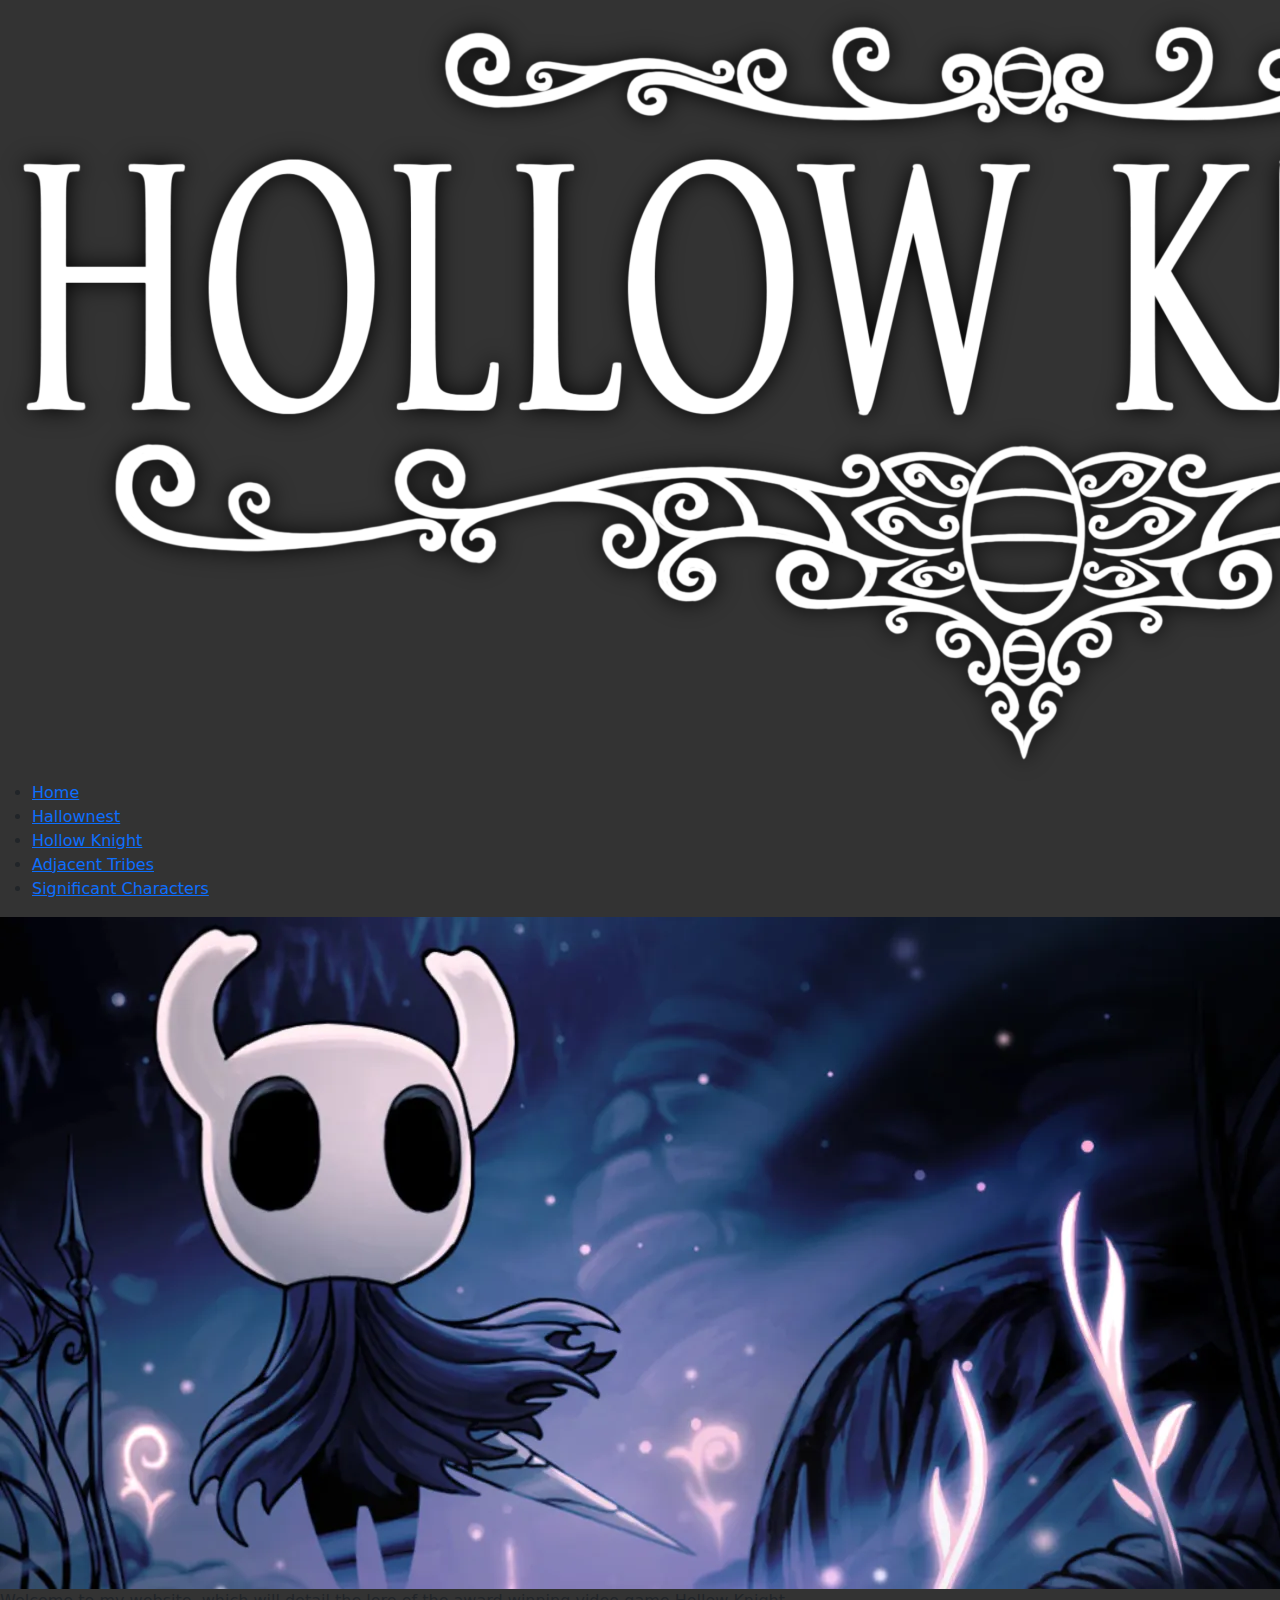
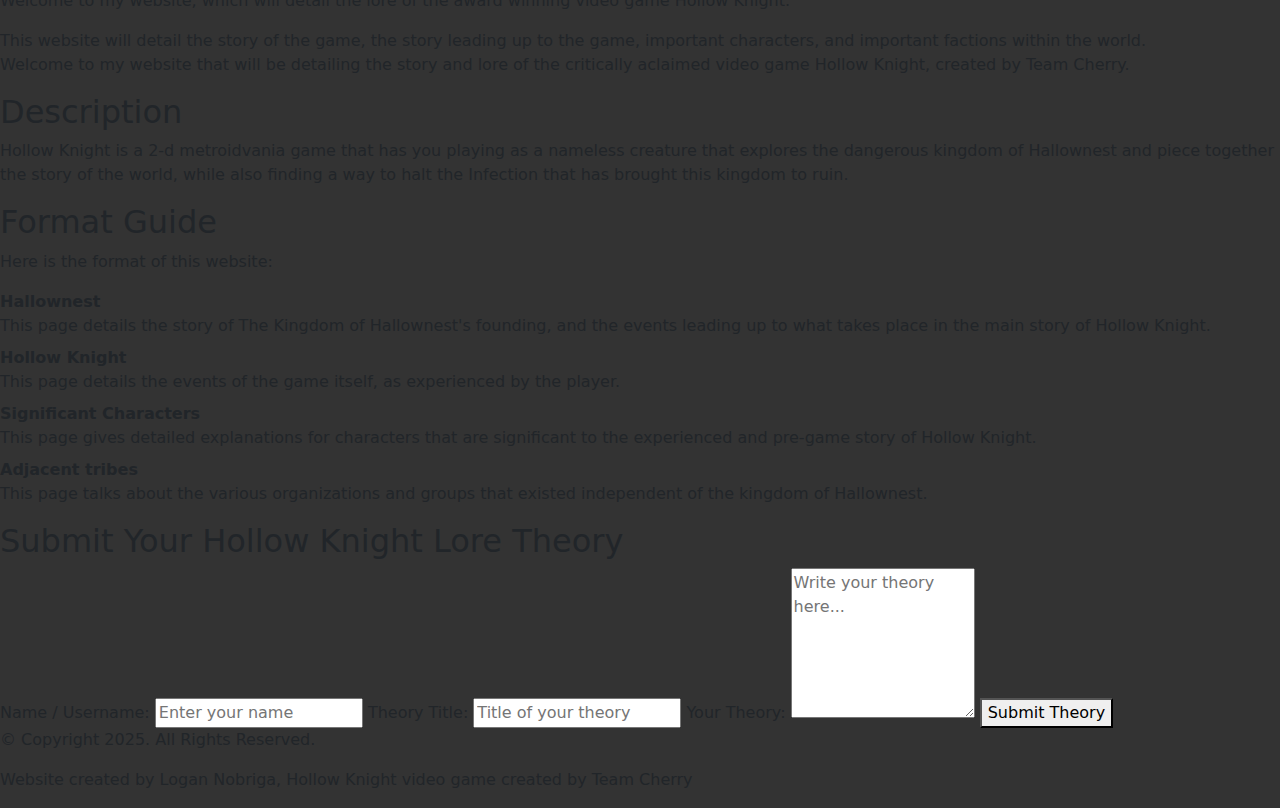
<file: Main/index.html>
<!DOCTYPE html>
<html lang="en">

<head>
    <meta charset="UTF-8">
    <meta name="viewport" content="width=device-width, initial-scale=1.0">
    <title>Hollow Knight Lore</title>
    <link href="https://cdn.jsdelivr.net/npm/bootstrap@5.3.0/dist/css/bootstrap.min.css" rel="stylesheet">
    <link rel="stylesheet" href="Styles/styles.css">
    <link href="https://fonts.googleapis.com/css2?family=DM+Serif+Display:ital@0;1&family=Nunito+Sans:ital,opsz,wght@0,6..12,200..1000;1,6..12,200..1000&display=swap" rel="stylesheet">
    <link rel="icon" type="image/png" sizes="32x32" href="media/favicon-32x32.png">
    <link rel="apple-touch-icon" sizes="180x180" href="media/apple-touch-icon.png">
    <link rel="shortcut-icon" sizes="192x192" href="media/android-chrome-192x192.png">
</head>

<body>
    <div id="container">

<header id="hk-logo">
            <a href="index.html"><img src="images/kindpng_5860511.png" alt="Hollow Knight game banner"></a>
</header>

<nav>
            <ul>
                <li><a href="index.html">Home</a></li> 
                <li><a href="Hallownest.html">Hallownest</a></li> 
                <li><a href="Hollow Knight.html">Hollow Knight</a></li> 
                <li><a href="Adjacent Tribes.html">Adjacent Tribes</a></li> 
                <li><a href="Significant Characters.html">Significant Characters</a></li> 
            </ul>
</nav>

    <div id="hero">
            <img src="images/HKHeroImage.jpg" alt="The Knight wielding their nail and walking">
    </div>

<main>
            <div class="mobile">
                <P>Welcome to my website, which will detail the lore of the award winning video game Hollow Knight.</P>
                <p></p>This website will detail the story of the game, the story leading up to the game, important characters, and important factions within the world.
            </div>
             <div id="intro"> 

                <p>Welcome to my website that will be detailing the story and lore of the critically aclaimed video game Hollow Knight, created by Team Cherry.</p>

                <h2>Description</h2>
                <p>Hollow Knight is a 2-d metroidvania game that has you playing as a nameless creature that explores the dangerous kingdom of Hallownest and piece together the story of the world, while also finding a way to halt the Infection that has brought this kingdom to ruin.</p>

                <h2>Format Guide</h2>
                <p>Here is the format of this website:</p>
                <dl>
                    <dt>Hallownest</dt>
                    <dd>This page details the story of The Kingdom of Hallownest's founding, and the events leading up to what takes place in the main story of Hollow Knight.</dd>

                    <dt>Hollow Knight</dt>
                    <dd>This page details the events of the game itself, as experienced by the player.</dd>

                    <dt>Significant Characters</dt>
                    <dd>This page gives detailed explanations for characters that are significant to the experienced and pre-game story of Hollow Knight.</dd>

                    <dt>Adjacent tribes</dt>
                    <dd>This page talks about the various organizations and groups that existed independent of the kingdom of Hallownest.</dd>
                </dl>

             </div>
             
    <section id="lore-form">
        <h2>Submit Your Hollow Knight Lore Theory</h2>
        <form id="contribution-form" action="#" method="post">
            <label for="username">Name / Username:</label>
            <input type="text" id="username" name="username" placeholder="Enter your name" required>

            <label for="theory-title">Theory Title:</label>
            <input type="text" id="theory-title" name="theory-title" placeholder="Title of your theory" required>

            <label for="theory-text">Your Theory:</label>
            <textarea id="theory-text" name="theory-text" placeholder="Write your theory here..." rows="6" required></textarea>

            <button type="submit">Submit Theory</button>
        </form>
    </section>

</main>


        <footer>
            <p>&copy; Copyright 2025. All Rights Reserved.</p>
            <p>Website created by Logan Nobriga, Hollow Knight video game created by Team Cherry</p>
        </footer>

    </div>
</body>

</html>
</file>
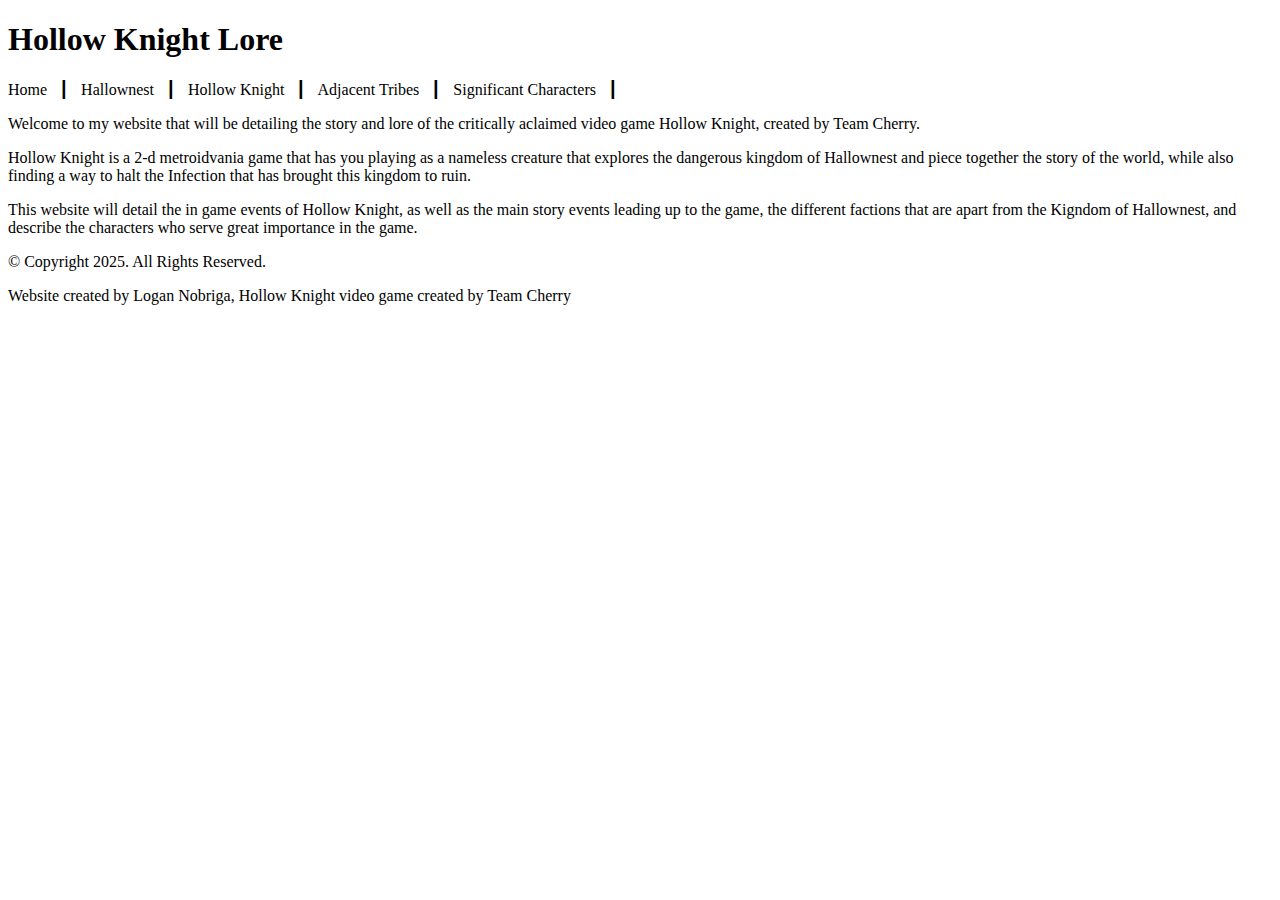
<file: Webpages/index.html>
<!DOCTYPE html>
<html lang="en">

<head>
    <meta charset="UTF-8">
    <meta name="viewport" content="width=device-width, initial-scale=1.0">
    <title>index.html</title>
</head>

<body>
    <header>
        <h1>Hollow Knight Lore</h1>
    </header>
    <nav>
        <p> 
            Home &nbsp; &#9475; &nbsp;
            Hallownest &nbsp; &#9475; &nbsp;
            Hollow Knight &nbsp; &#9475; &nbsp;
            Adjacent Tribes &nbsp; &#9475; &nbsp;
            Significant Characters &nbsp; &#9475; &nbsp;
        </p>
    </nav>
    <main>

       <p>Welcome to my website that will be detailing the story and lore of the critically aclaimed video game Hollow Knight, created by Team Cherry.</p>

       <p>Hollow Knight is a 2-d metroidvania game that has you playing as a nameless creature that explores the dangerous kingdom of Hallownest and piece together the story of the world, while also finding a way to halt the Infection that has brought this kingdom to ruin.</p>

       <p>This website will detail the in game events of Hollow Knight, as well as the main story events leading up to the game, the different factions that are apart from the Kigndom of Hallownest, and describe the characters who serve great importance in the game.</p>

    </main>
    <footer>
        <p>&copy; Copyright 2025. All Rights Reserved.</p>
        <p>Website created by Logan Nobriga, Hollow Knight video game created by Team Cherry</p>
    </footer>
</body>

</html>
</file>
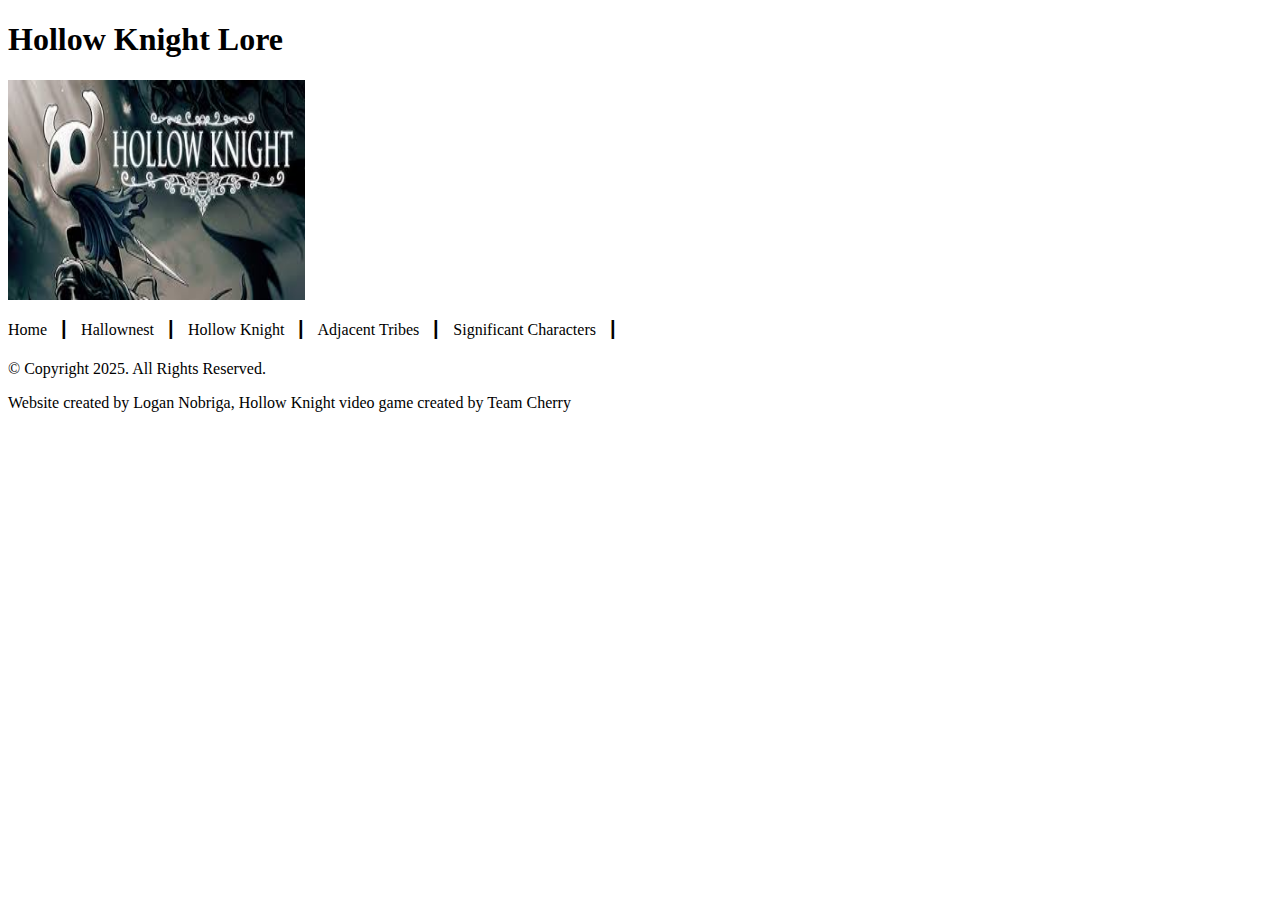
<file: template.html>
<!DOCTYPE html>
<html lang="en">

<head>
    <meta charset="UTF-8">
    <meta name="viewport" content="width=device-width, initial-scale=1.0">
    <title>Website</title>
</head>

<body>
    <div id="container">

        <header>
            <h1>Hollow Knight Lore</h1>
            <img src="images/Hollow knight banner.jpg" alt="Hollow Knight game banner" height="220" width="297">
        </header>
        <nav>
            <p> 
                Home &nbsp; &#9475; &nbsp;
                Hallownest &nbsp; &#9475; &nbsp;
                Hollow Knight &nbsp; &#9475; &nbsp;
                Adjacent Tribes &nbsp; &#9475; &nbsp;
                Significant Characters &nbsp; &#9475; &nbsp;
            </p>
        </nav>
        <main>
            <h1></h1>
        </main>
        <footer>
            <p>&copy; Copyright 2025. All Rights Reserved.</p>
            <p>Website created by Logan Nobriga, Hollow Knight video game created by Team Cherry</p>
        </footer>

    </div>
</body>

</html>
</file>
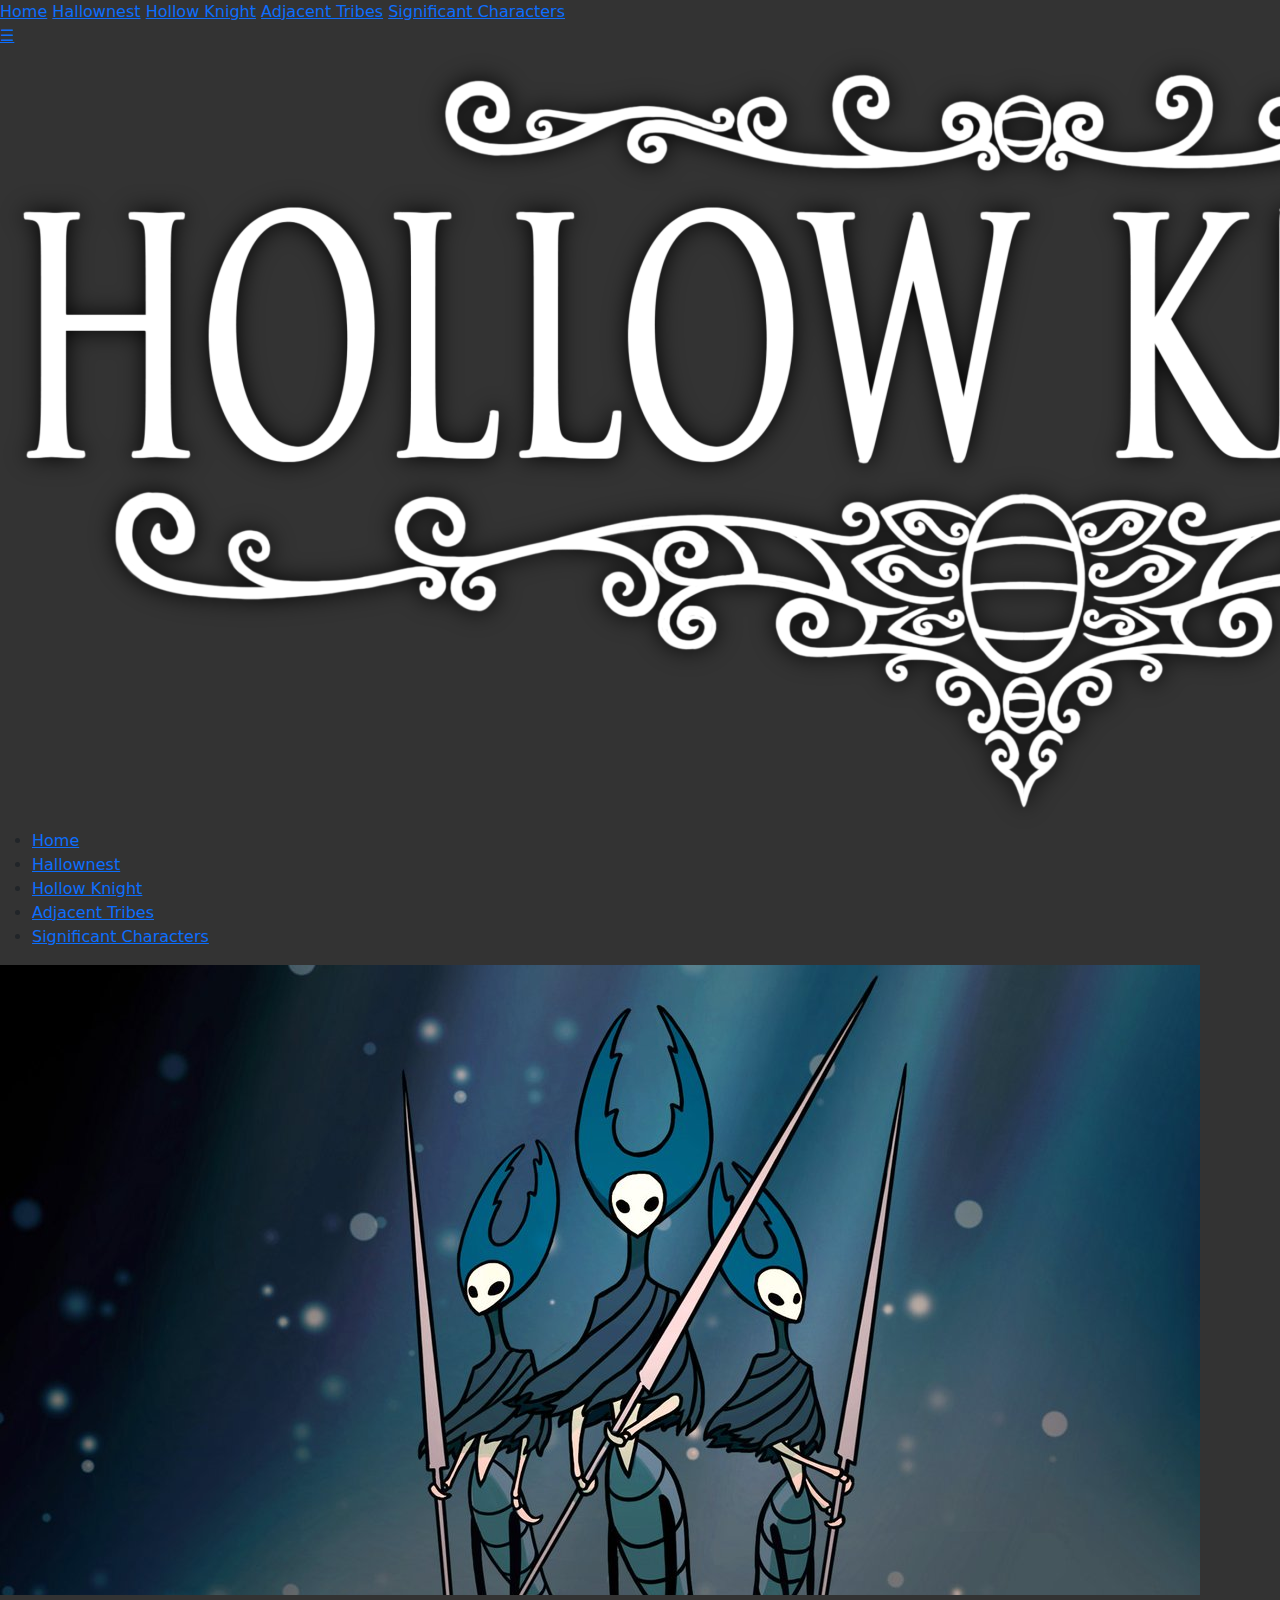
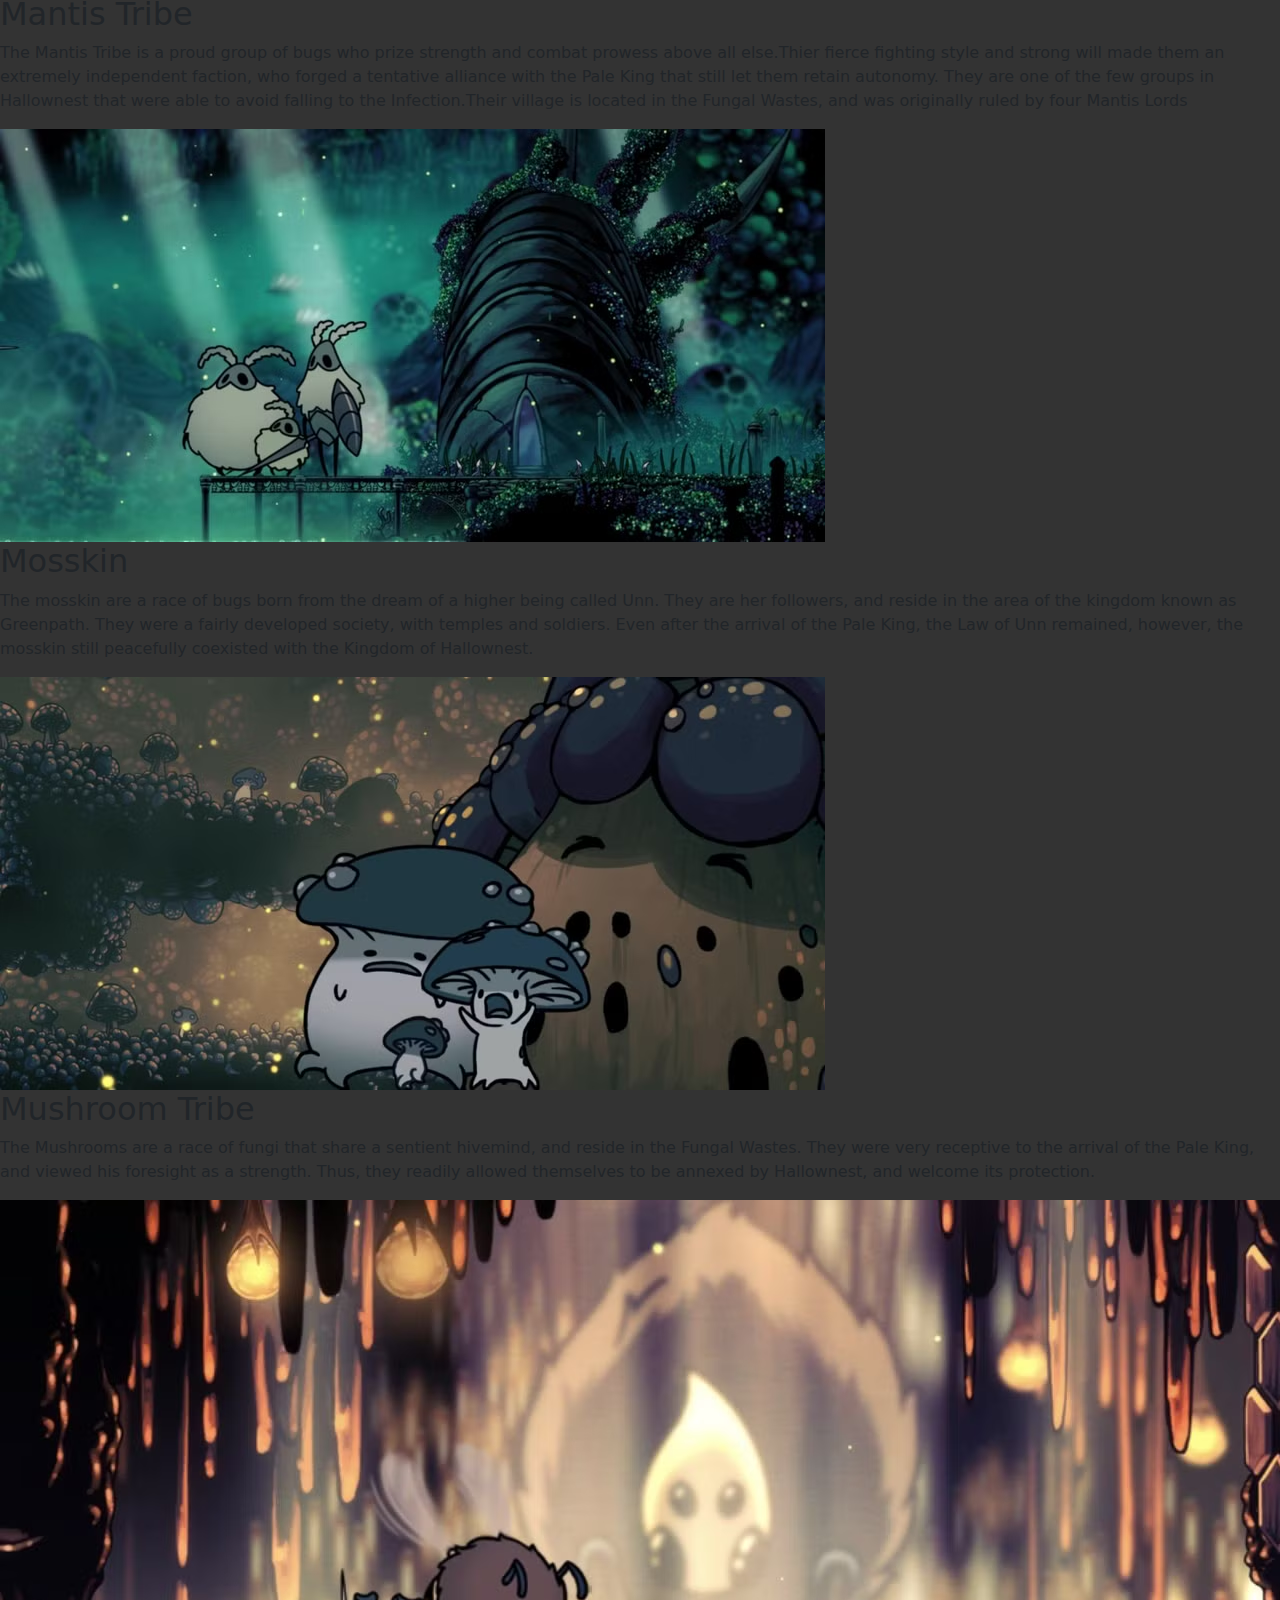
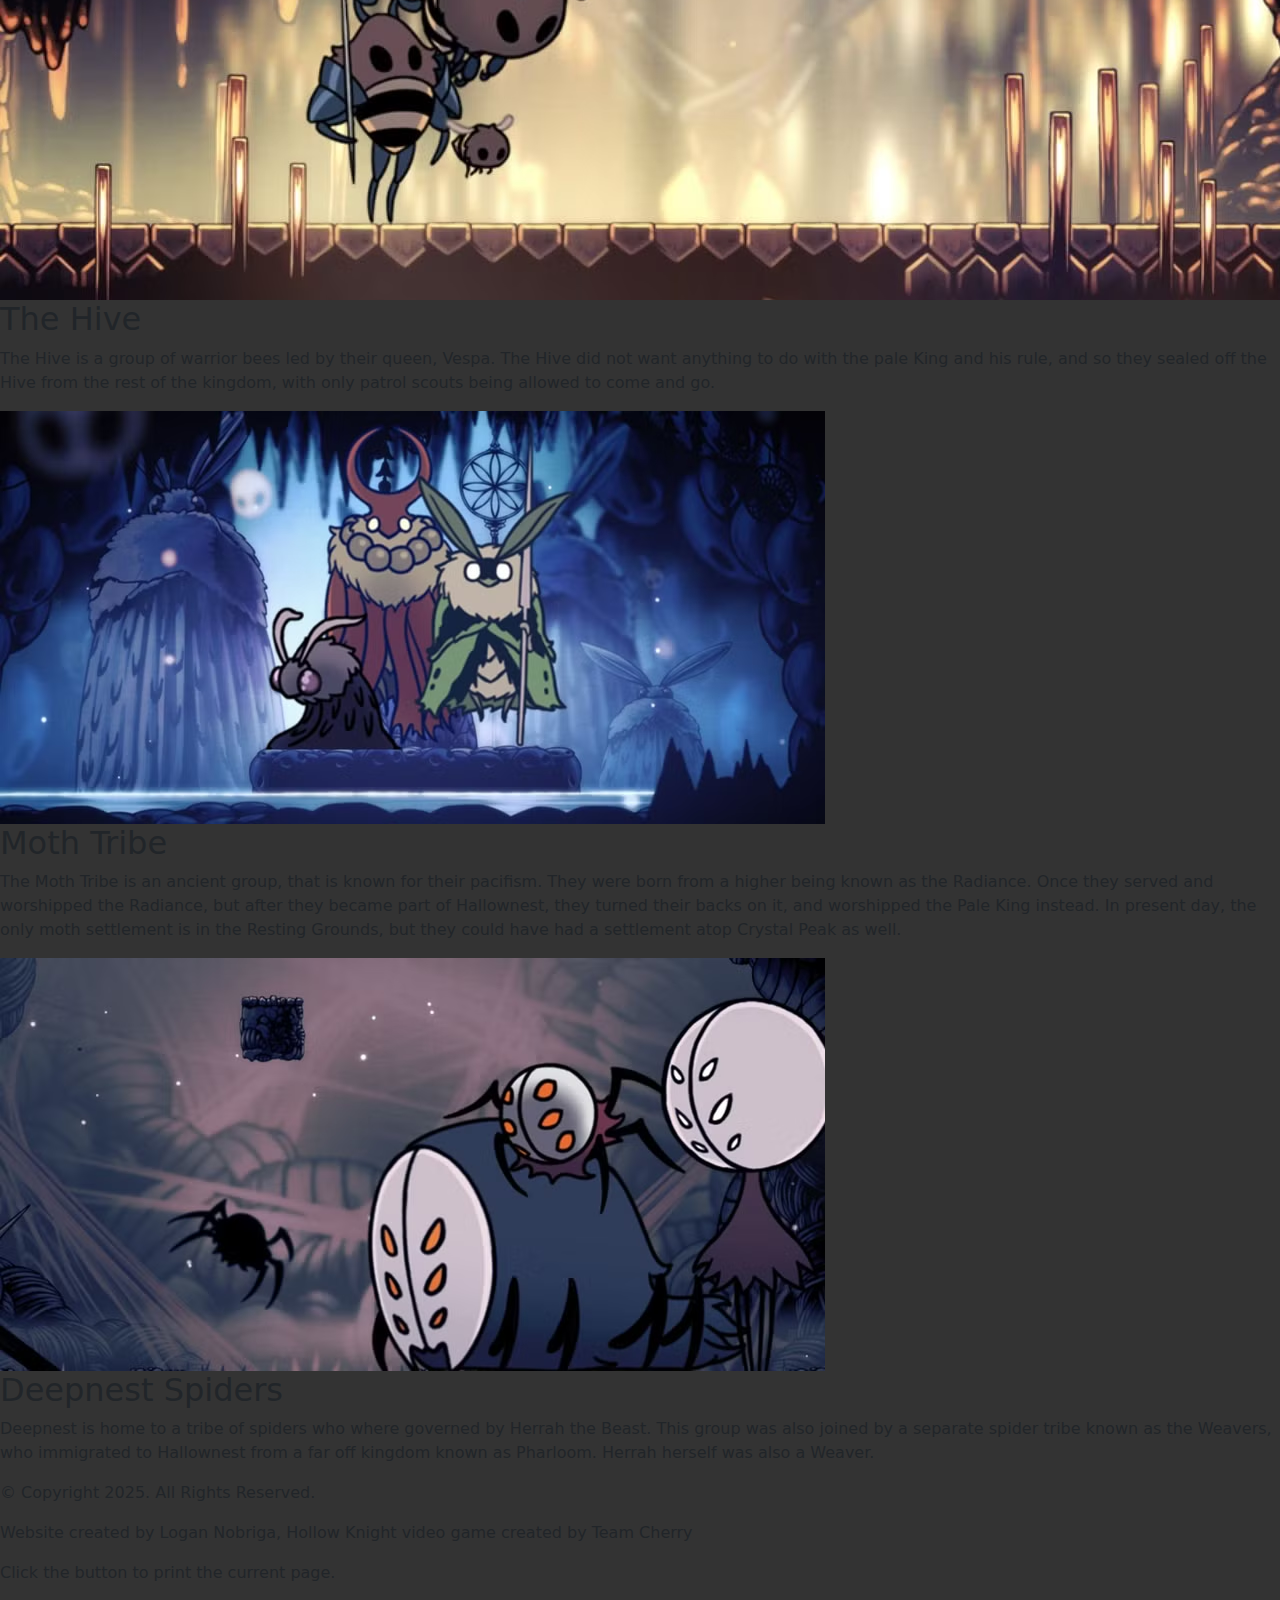
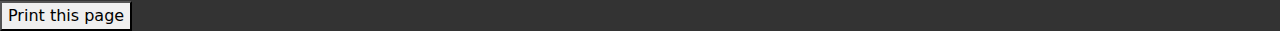
<file: Main/Adjacent Tribes.html>
<!--This page talk about the tribes that are apart from Hallownest -->
<!DOCTYPE html>
<html lang="en">

<head>
    <meta charset="UTF-8">
    <meta name="viewport" content="width=device-width, initial-scale=1.0">
    <title>Hollow Knight Lore</title>
    <link href="https://cdn.jsdelivr.net/npm/bootstrap@5.3.0/dist/css/bootstrap.min.css" rel="stylesheet">
    <link rel="stylesheet" href="Styles/styles.css">
    <link href="https://fonts.googleapis.com/css2?family=DM+Serif+Display:ital@0;1&family=Nunito+Sans:ital,opsz,wght@0,6..12,200..1000;1,6..12,200..1000&display=swap" rel="stylesheet">
    <link rel="icon" type="image/png" sizes="32x32" href="media/favicon-32x32.png">
    <link rel="apple-touch-icon" sizes="180x180" href="media/apple-touch-icon.png">
    <link rel="shortcut-icon" sizes="192x192" href="media/android-chrome-192x192.png">
</head>

<body>
    <div id="container">
        <!--Mobile Nav-->
        <nav class="mobile-nav">
            <div id="menu-links">
                <a href="index.html">Home</a> 
                <a href="Hallownest.html">Hallownest</a> 
                <a href="Hollow Knight.html">Hollow Knight</a> 
                <a href="Adjacent Tribes.html">Adjacent Tribes</a> 
                <a href="Significant Characters.html">Significant Characters</a>
            </div>
            <a class="menu-icon">
                <div>&#9776;</div>
            </a>
        </nav>

        <header>
           <a href="index.html"><img src="images/kindpng_5860511.png" alt="Hollow Knight game banner"></a>
        </header>
        <nav>
            <ul>
                <li><a href="index.html">Home</a></li> 
                <li><a href="Hallownest.html">Hallownest</a></li> 
                <li><a href="Hollow Knight.html">Hollow Knight</a></li> 
                <li><a href="Adjacent Tribes.html">Adjacent Tribes</a></li>  
                <li><a href="Significant Characters.html">Significant Characters</a></li> 
            </ul>
        </nav>
        <main>
            <img src="images/MantisTribe.jpeg" alt="Three mantis bugs holding nails" class="tribe-img">
            <div id="mantis">
                <h2>Mantis Tribe</h2>
                <p>The Mantis Tribe is a proud group of bugs who prize strength and combat prowess above all else.Thier fierce fighting style and strong will made them an extremely independent faction, who forged a tentative alliance with the Pale King that still let them retain autonomy. They are one of the few groups in Hallownest that were able to avoid falling to the Infection.Their village is located in the Fungal Wastes, and was originally ruled by four Mantis Lords</p>
            </div>

            <img src="images/MossTribe.jpeg" alt="three mosskin standing on a dock" class="tribe-img">
            <div id="mosskin">
                <h2>Mosskin</h2>
                <p>The mosskin are a race of bugs born from the dream of a higher being called Unn. They are her followers, and reside in the area of the kingdom known as Greenpath. They were a fairly developed society, with temples and soldiers. Even after the arrival of the Pale King, the Law of Unn remained, however, the mosskin still peacefully coexisted with the Kingdom of Hallownest. </p>
            </div>

            <img src="images/MushroomTribe.jpeg" alt="three mushroom warriors standing in the wastes" class="tribe-img">
            <div id="mushroom">
                <h2>Mushroom Tribe</h2>
                <p>The Mushrooms are a race of fungi that share a sentient hivemind, and reside in the Fungal Wastes. They were very receptive to the arrival of the Pale King, and viewed his foresight as a strength. Thus, they readily allowed themselves to be annexed by Hallownest, and welcome its protection.</p>
            </div>

            <img src="images/HiveTribe.jpeg" alt="three bees stand in the hive" class="tribe-img">
            <div id="bees">
                <h2>The Hive</h2>
                <p>The Hive is a group of warrior bees led by their queen, Vespa. The Hive did not want anything to do with the pale King and his rule, and so they sealed off the Hive from the rest of the kingdom, with only patrol scouts being allowed to come and go.</p>
            </div>

            <img src="images/MothTribe.jpeg" alt="three moths in front of a hut" class="tribe-img">
            <div id="moth">
                <h2>Moth Tribe</h2>
                <p>The Moth Tribe is an ancient group, that is known for their pacifism. They were born from a higher being known as the Radiance. Once they served and worshipped the Radiance, but after they became part of Hallownest, they turned their backs on it, and worshipped the Pale King instead. In present day, the only moth settlement is in the Resting Grounds, but they could have had a settlement atop Crystal Peak as well.</p>
            </div>

            <img src="images/SpiderTribe.jpeg" alt="three spiders stand in deepnest" class="tribe-img">
            <div id="spider">
                <h2>Deepnest Spiders</h2>
                <p>Deepnest is home to a tribe of spiders who where governed by Herrah the Beast. This group was also joined by a separate spider tribe known as the Weavers, who immigrated to Hallownest from a far off kingdom known as Pharloom. Herrah herself was also a Weaver.</p>
            </div>

        </main>
        <footer>
            <p>&copy; Copyright 2025. All Rights Reserved.</p>
            <p>Website created by Logan Nobriga, Hollow Knight video game created by Team Cherry</p>
            <p>Click the button to print the current page.</p>
            <button class="print-btn" onclick="printPage()">Print this page</button>
            <script src="js/script.js"></script>

        </footer>
    </div>
</body>

</html>
</file>
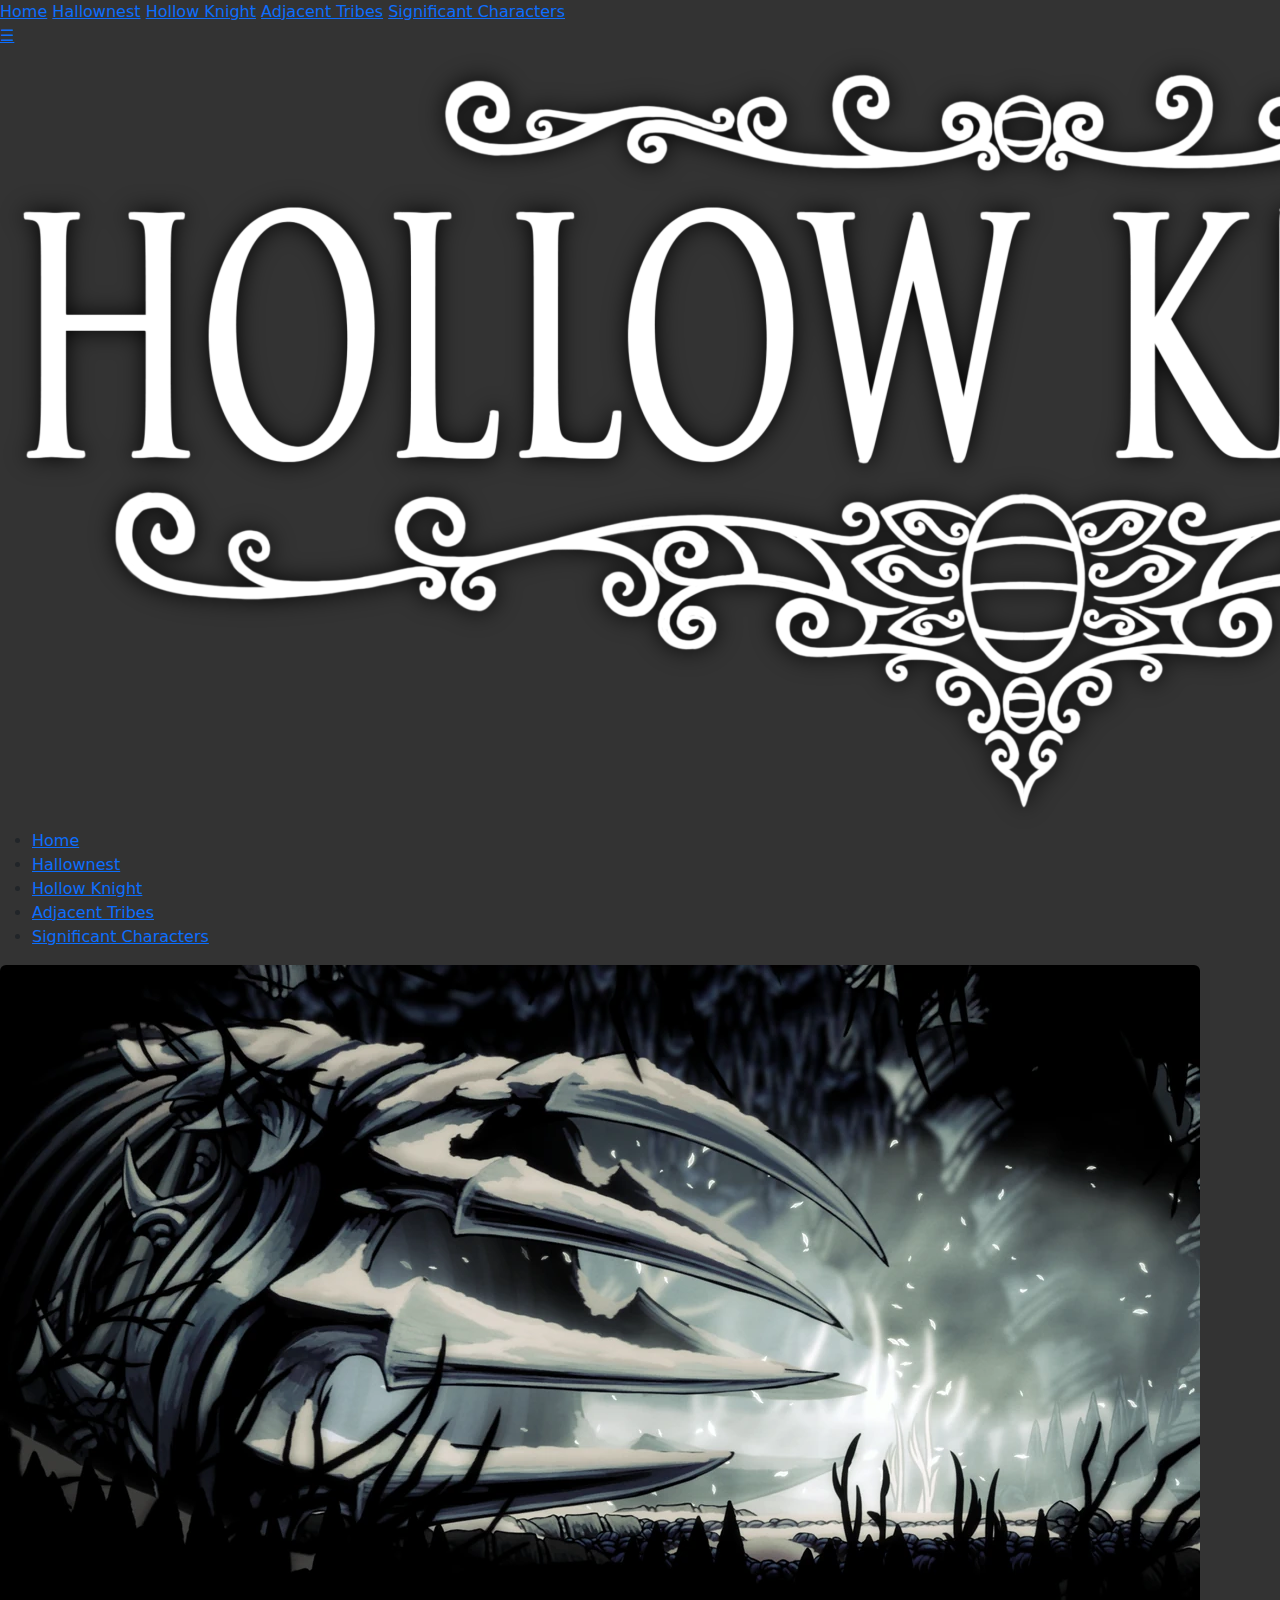
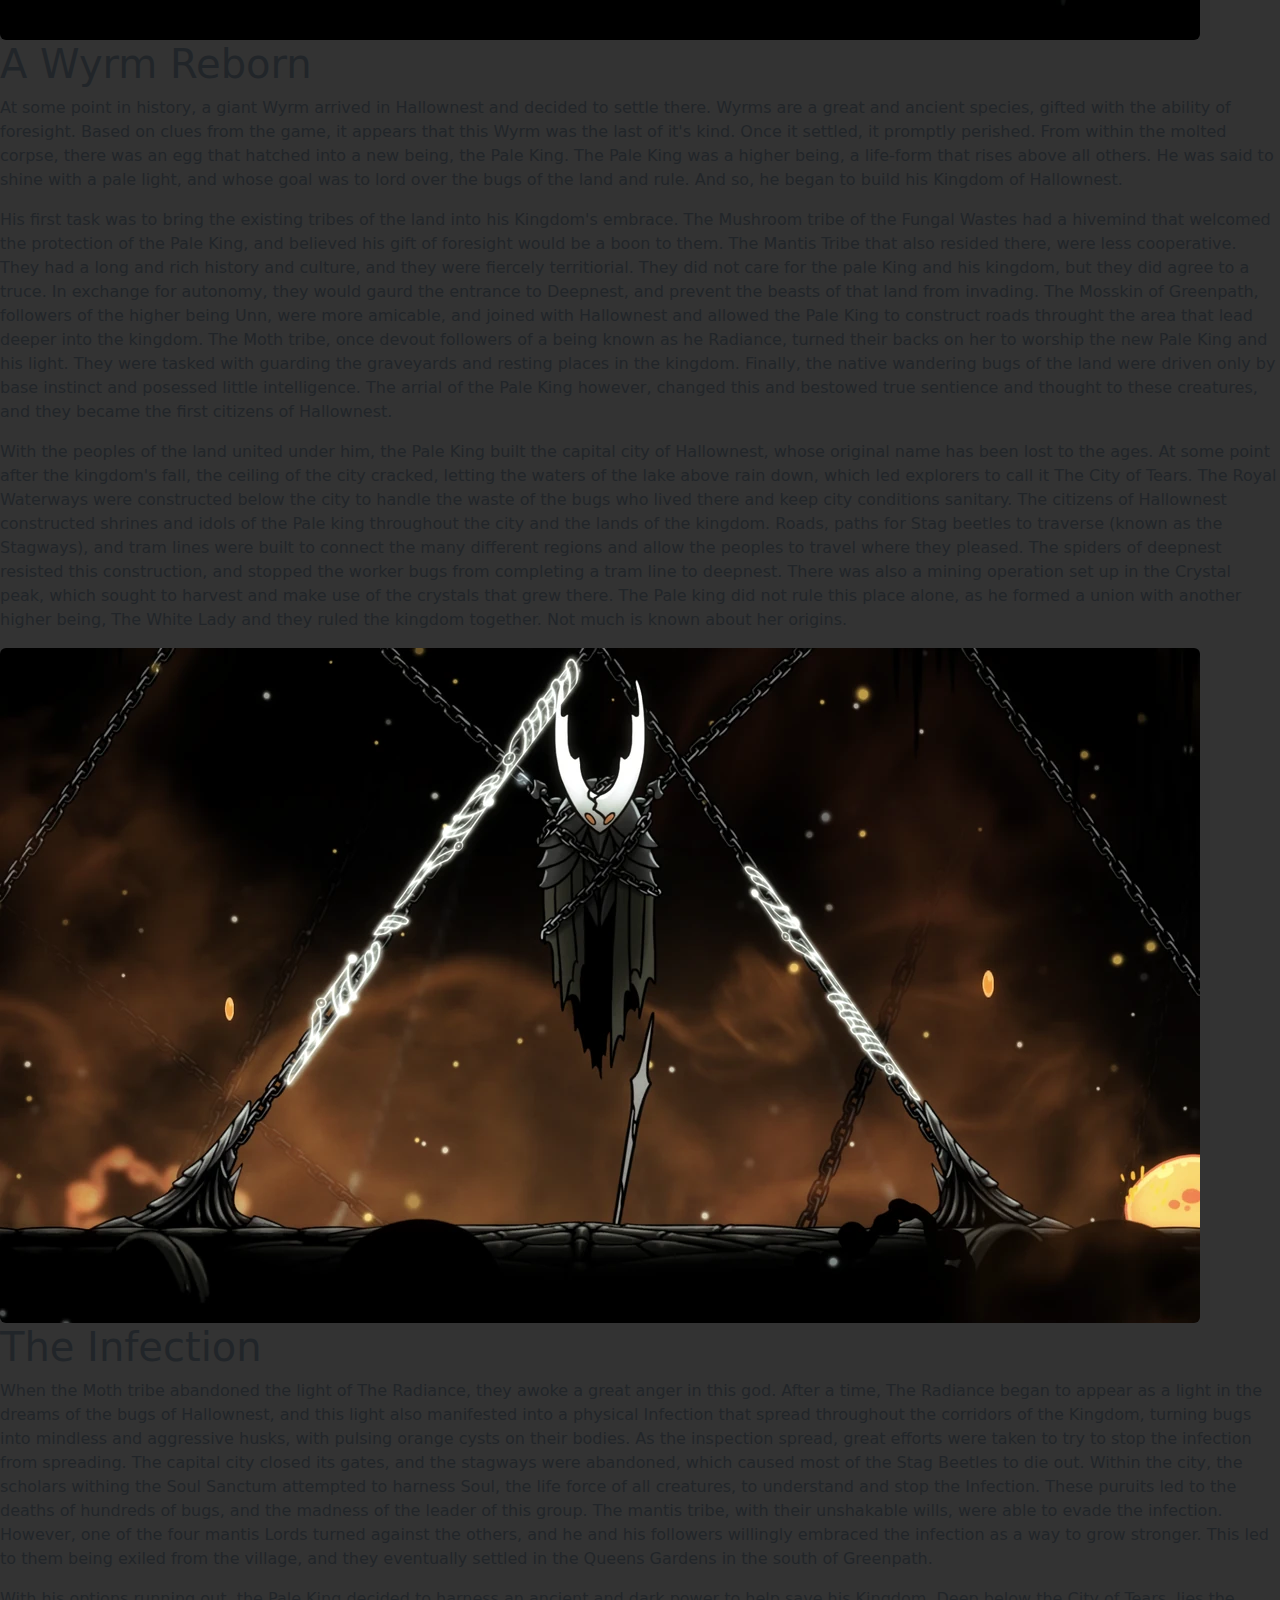
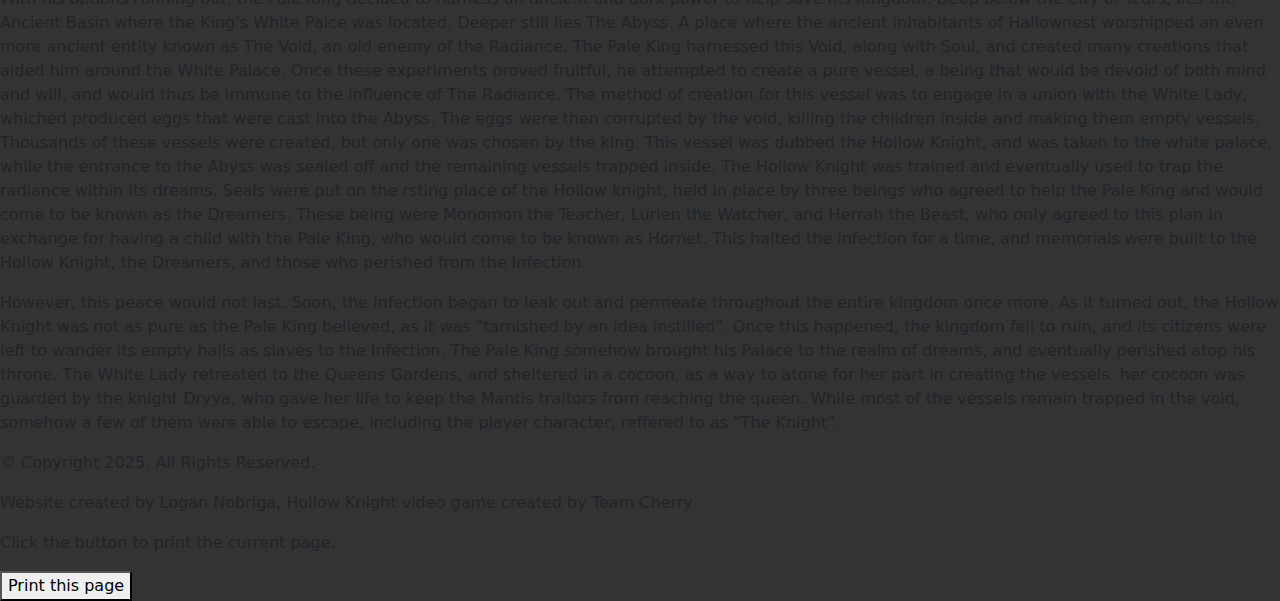
<file: Main/Hallownest.html>
<!-- this will be for the story of Hallownest's founding -->
<!DOCTYPE html>
<html lang="en">

<head>
    <meta charset="UTF-8">
    <meta name="viewport" content="width=device-width, initial-scale=1.0">
    <title>Hollow Knight Lore</title>
    <link href="https://cdn.jsdelivr.net/npm/bootstrap@5.3.0/dist/css/bootstrap.min.css" rel="stylesheet">
    <link rel="stylesheet" href="Styles/styles.css">
    <link href="https://fonts.googleapis.com/css2?family=DM+Serif+Display:ital@0;1&family=Nunito+Sans:ital,opsz,wght@0,6..12,200..1000;1,6..12,200..1000&display=swap" rel="stylesheet">
    <link rel="icon" type="image/png" sizes="32x32" href="media/favicon-32x32.png">
    <link rel="apple-touch-icon" sizes="180x180" href="media/apple-touch-icon.png">
    <link rel="shortcut-icon" sizes="192x192" href="media/android-chrome-192x192.png">
</head>

<body>
    <div id="container">
        <!--Mobile Nav-->
        <nav class="mobile-nav">
            <div id="menu-links">
                <a href="index.html">Home</a> 
                <a href="Hallownest.html">Hallownest</a> 
                <a href="Hollow Knight.html">Hollow Knight</a> 
                <a href="Adjacent Tribes.html">Adjacent Tribes</a> 
                <a href="Significant Characters.html">Significant Characters</a>
            </div>
            <a class="menu-icon">
                <div>&#9776;</div>
            </a>
        </nav>

        <header>
            <a href="index.html"><img src="images/kindpng_5860511.png" alt="Hollow Knight game banner"></a>
        </header>
        <nav>
            <ul>
                <li><a href="index.html">Home</a></li> 
                <li><a href="Hallownest.html">Hallownest</a></li> 
                <li><a href="Hollow Knight.html">Hollow Knight</a></li> 
                <li><a href="Adjacent Tribes.html">Adjacent Tribes</a></li>  
                <li><a href="Significant Characters.html">Significant Characters</a></li> 
            </ul>
        </nav>
        <main>

            <img src="images/WyrmCorpse.jpeg" alt="image of a wyrms decaying corpse" class="tribe-img rounded">
            <h1>A Wyrm Reborn</h1>
            <p>At some point in history, a giant Wyrm arrived in Hallownest and decided to settle there. Wyrms are a great and ancient species, gifted with the ability of foresight. Based on clues from the game, it appears that this Wyrm was the last of it's kind. Once it settled, it promptly perished. From within the molted corpse, there was an egg that hatched into a new being, the Pale King. The Pale King was a higher being, a life-form that rises above all others. He was said to shine with a pale light, and whose goal was to lord over the bugs of the land and rule. And so, he began to build his Kingdom of Hallownest.</p>
            <p>His first task was to bring the existing tribes of the land into his Kingdom's embrace. The Mushroom tribe of the Fungal Wastes had a hivemind that welcomed the protection of the Pale King, and believed his gift of foresight would be a boon to them. The Mantis Tribe that also resided there, were less cooperative. They had a long and rich history and culture, and they were fiercely territiorial. They did not care for the pale King and his kingdom, but they did agree to a truce. In exchange for autonomy, they would gaurd the entrance to Deepnest, and prevent the beasts of that land from invading. The Mosskin of Greenpath, followers of the higher being Unn, were more amicable, and joined with Hallownest and allowed the Pale King to construct roads throught the area that lead deeper into the kingdom. The Moth tribe, once devout followers of a being known as he Radiance, turned their backs on her to worship the new Pale King and his light. They were tasked with guarding the graveyards and resting places in the kingdom. Finally, the native wandering bugs of the land were driven only by base instinct and posessed little intelligence. The arrial of the Pale King however, changed this and bestowed true sentience and thought to these creatures, and they became the first citizens of Hallownest. </p>
            <p>With the peoples of the land united under him, the Pale King built the capital city of Hallownest, whose original name has been lost to the ages. At some point after the kingdom's fall, the ceiling of the city cracked, letting the waters of the lake above rain down, which led explorers to call it The City of Tears.  The Royal Waterways were constructed below the city to handle the waste of the bugs who lived there and keep city conditions sanitary. The citizens of Hallownest constructed shrines and idols of the Pale king throughout the city and the lands of the kingdom. Roads, paths for Stag beetles to traverse (known as the Stagways), and tram lines were built to connect the many different regions and allow the peoples to travel where they pleased. The spiders of deepnest resisted this construction, and stopped the worker bugs from completing a tram line to deepnest. There was also a mining operation set up in the Crystal peak, which sought to harvest and make use of the crystals that grew there. The Pale king did not rule this place alone, as he formed a union with another higher being, The White Lady and they ruled the kingdom together. Not much is known about her origins.</p>
            <img src="images/HollowKnightBound.jpeg" alt="the hollow knight, bound, surrounded by infection" class="tribe-img rounded"> 
            <h1>The Infection</h1>
            <p>When the Moth tribe abandoned the light of The Radiance, they awoke a great anger in this god. After a time, The Radiance began to appear as a light in the dreams of the bugs of Hallownest, and this light also manifested into a physical Infection that spread throughout the corridors of the Kingdom, turning bugs into mindless and aggressive husks, with pulsing orange cysts on their bodies. As the inspection spread, great efforts were taken to try to stop the infection from spreading. The capital city closed its gates, and the stagways were abandoned, which caused most of the Stag Beetles to die out. Within the city, the scholars withing the Soul Sanctum attempted to harness Soul, the life force of all creatures, to understand and stop the Infection. These puruits led to the deaths of hundreds of bugs, and the madness of the leader of this group. The mantis tribe, with their unshakable wills, were able to evade the infection. However, one of the four mantis Lords turned against the others, and he and his followers willingly embraced the infection as a way to grow stronger. This led to them being exiled from the village, and they eventually settled in the Queens Gardens in the south of Greenpath.</p>
            <p>With his options running out, the Pale King decided to harness an ancient and dark power to help save his Kingdom. Deep below the City of Tears, lies the Ancient Basin where the King's White Palce was located. Deeper still lies The Abyss. A place where the ancient inhabitants of Hallownest worshipped an even more ancient entity known as The Void, an old enemy of the Radiance. The Pale King harnessed this Void, along with Soul, and created many creations that aided him around the White Palace. Once these experiments proved fruitful, he attempted to create a pure vessel, a being that would be devoid of both mind and will, and would thus be immune to the influence of The Radiance. The method of creation for this vessel was to engage in a union with the White Lady, whiched produced eggs that were cast into the Abyss. The eggs were then corrupted by the void, killing the children inside and making them empty vessels. Thousands of these vessels were created, but only one was chosen by the king. This vessel was dubbed the Hollow Knight, and was taken to the white palace, while the entrance to the Abyss was sealed off and the remaining vessels trapped inside. The Hollow Knight was trained and eventually used to trap the radiance within its dreams. Seals were put on the rsting place of the Hollow knight, held in place by three beings who agreed to help the Pale King and would come to be known as the Dreamers. These being were Monomon the Teacher, Lurien the Watcher, and Herrah the Beast, who only agreed to this plan in exchange for having a child with the Pale King, who would come to be known as Hornet. This halted the infection for a time, and memorials were built to the Hollow Knight, the Dreamers, and those who perished from the Infection.</p>
            <p>However, this peace would not last. Soon, the infection began to leak out and permeate throughout the entire kingdom once more. As it turned out, the Hollow Knight was not as pure as the Pale King believed, as it was "tarnished by an idea instilled". Once this happened, the kingdom fell to ruin, and its citizens were left to wander its empty halls as slaves to the Infection. The Pale King somehow brought his Palace to the realm of dreams, and eventually perished atop his throne. The White Lady retreated to the Queens Gardens, and sheltered in a cocoon, as a way to atone for her part in creating the vessels. her cocoon was guarded by the knight Dryya, who gave her life to keep the Mantis traitors from reaching the queen. While most of the vessels remain trapped in the void, somehow a few of them were able to escape, including the player character, reffered to as "The Knight".</p>  </p>
        </main>
        <footer>
            <p>&copy; Copyright 2025. All Rights Reserved.</p>
            <p>Website created by Logan Nobriga, Hollow Knight video game created by Team Cherry</p>
            <p>Click the button to print the current page.</p>
            <button class="print-btn" onclick="printPage()">Print this page</button>
            <script src="js/script.js"></script>
        </footer>

    </div>
</body>

</html>
</file>
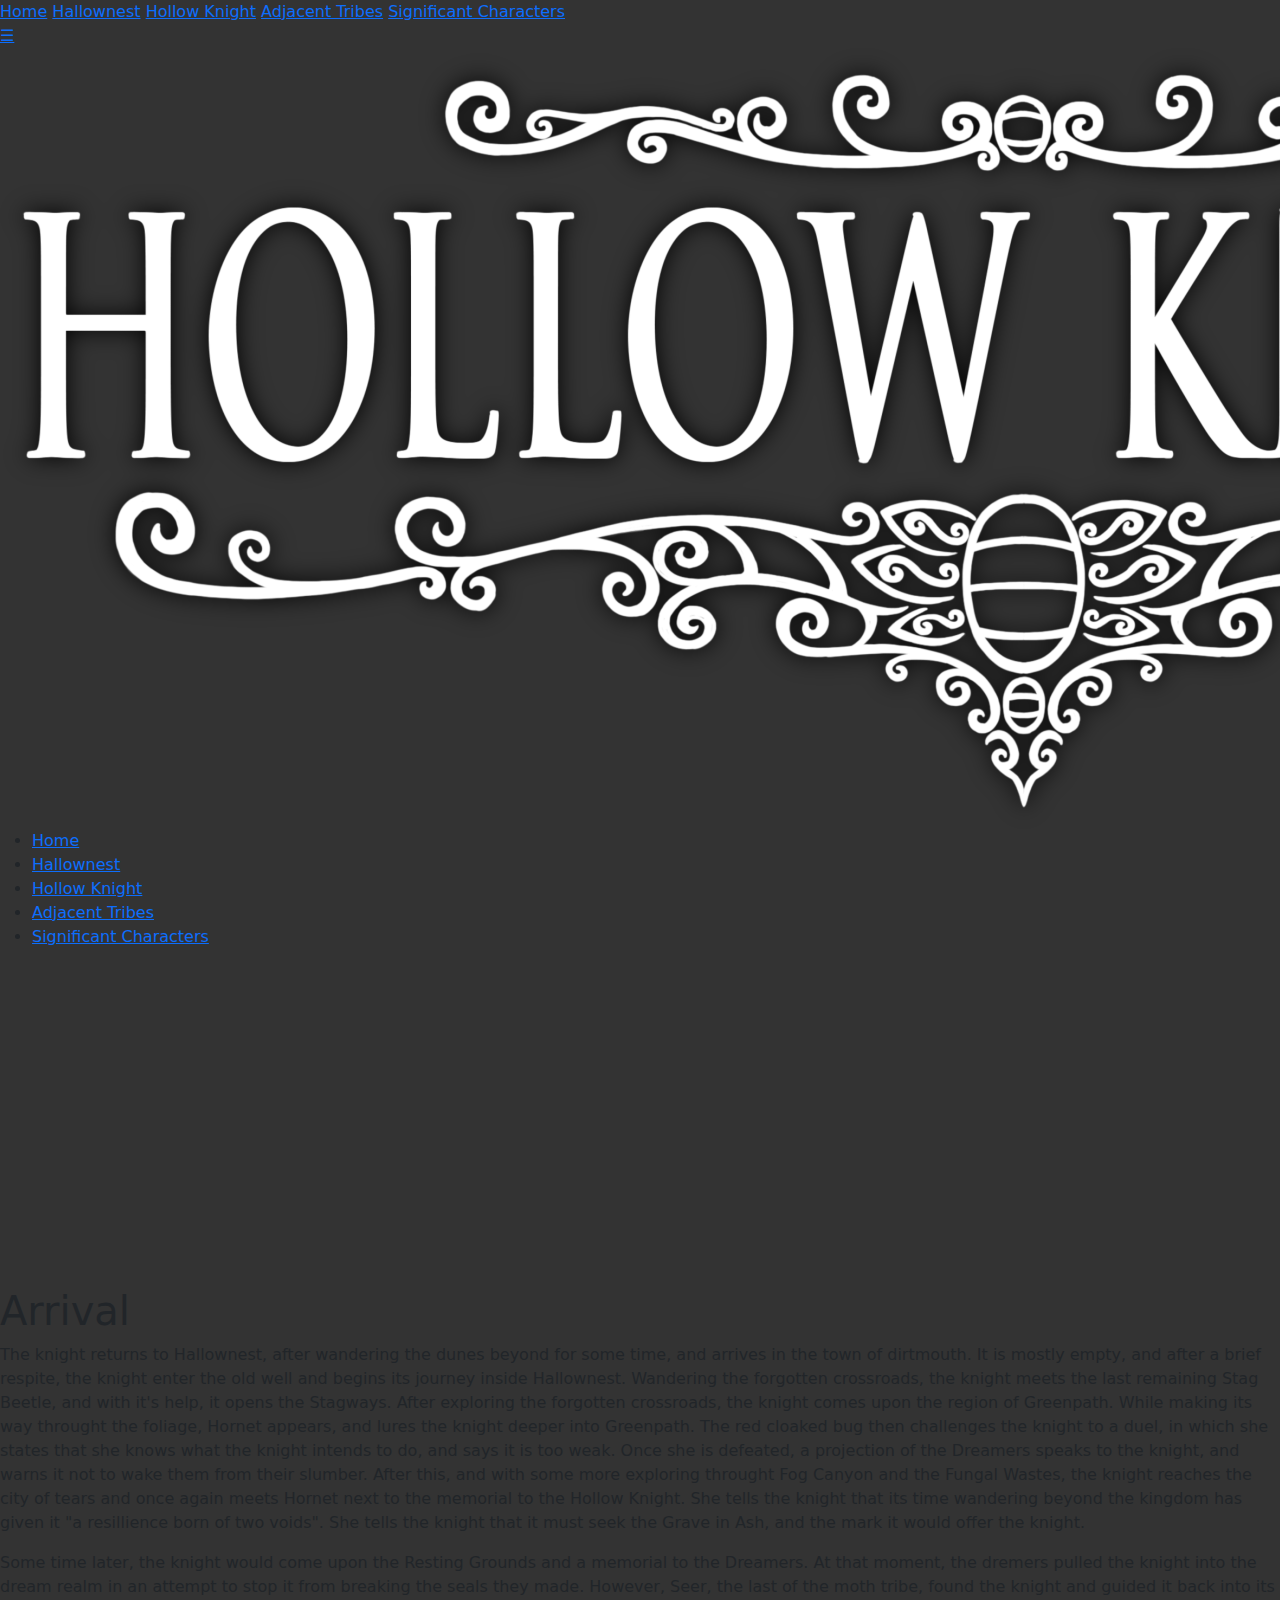
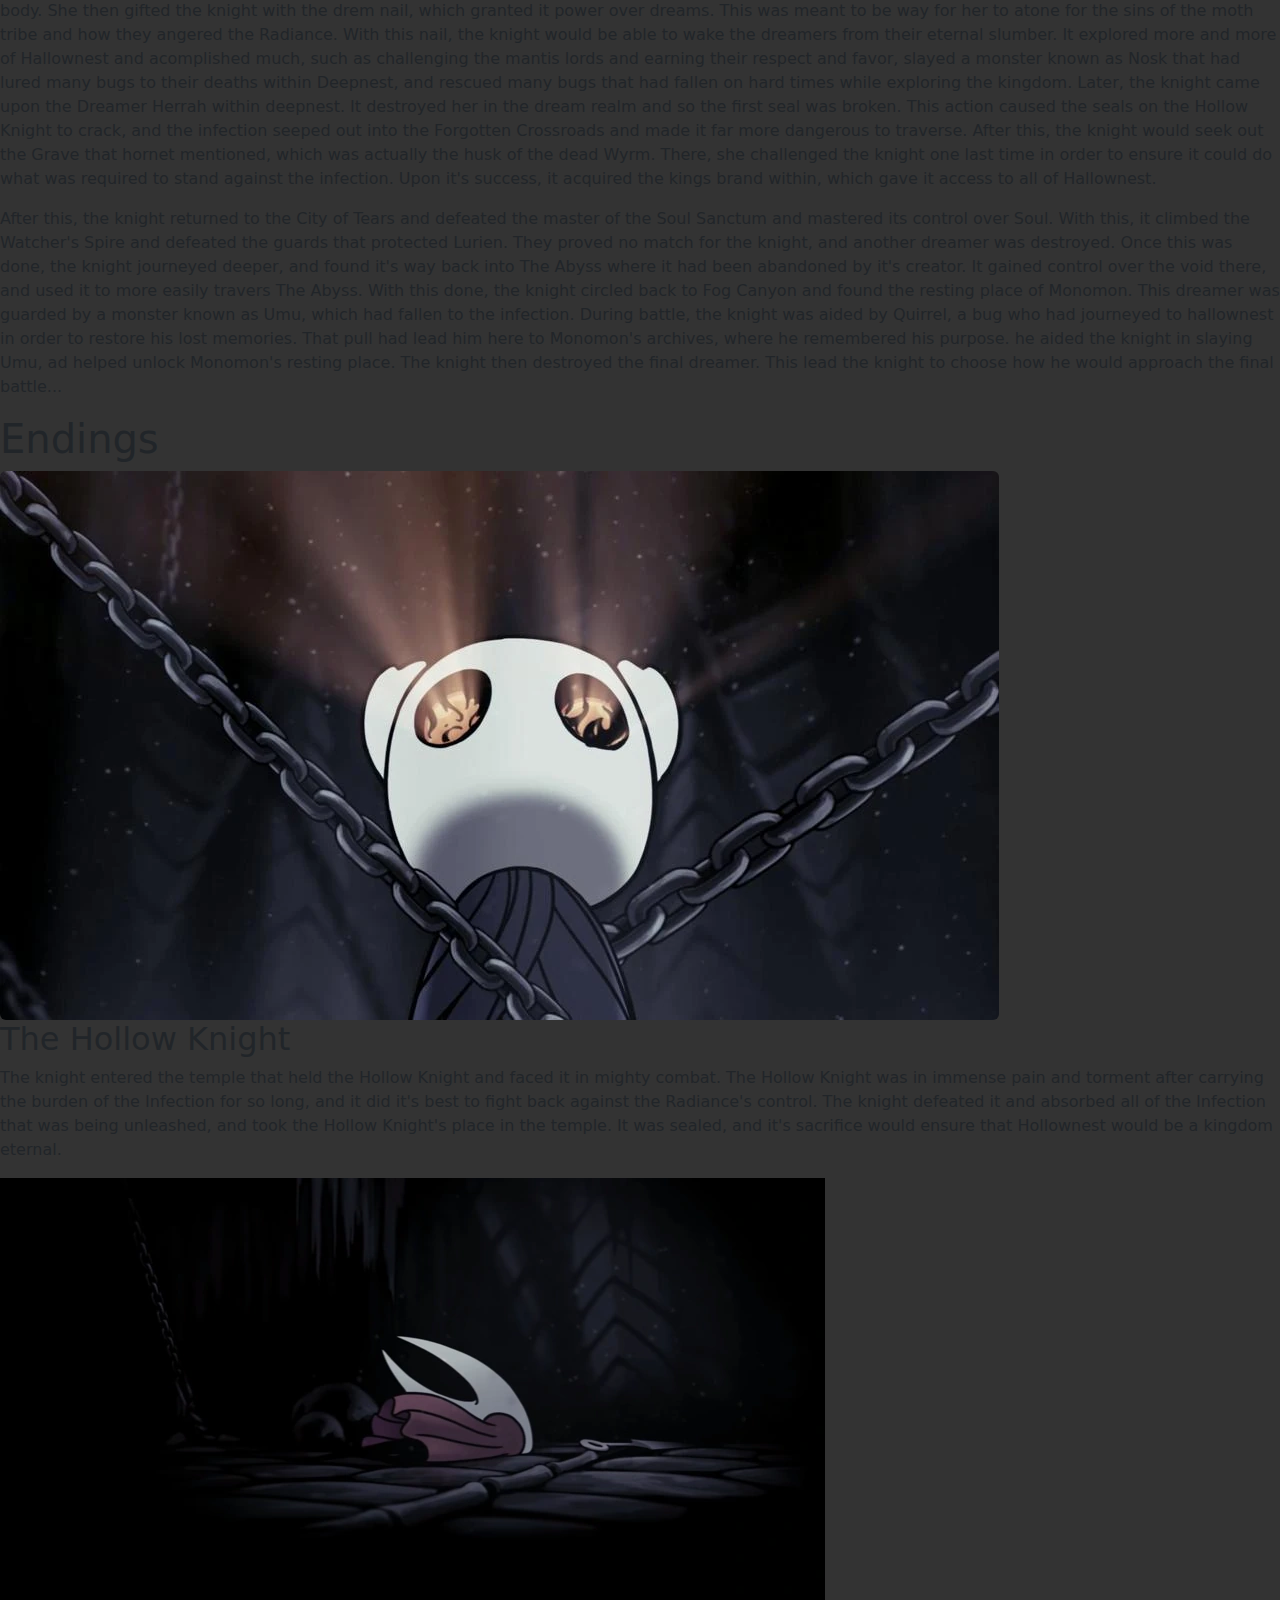
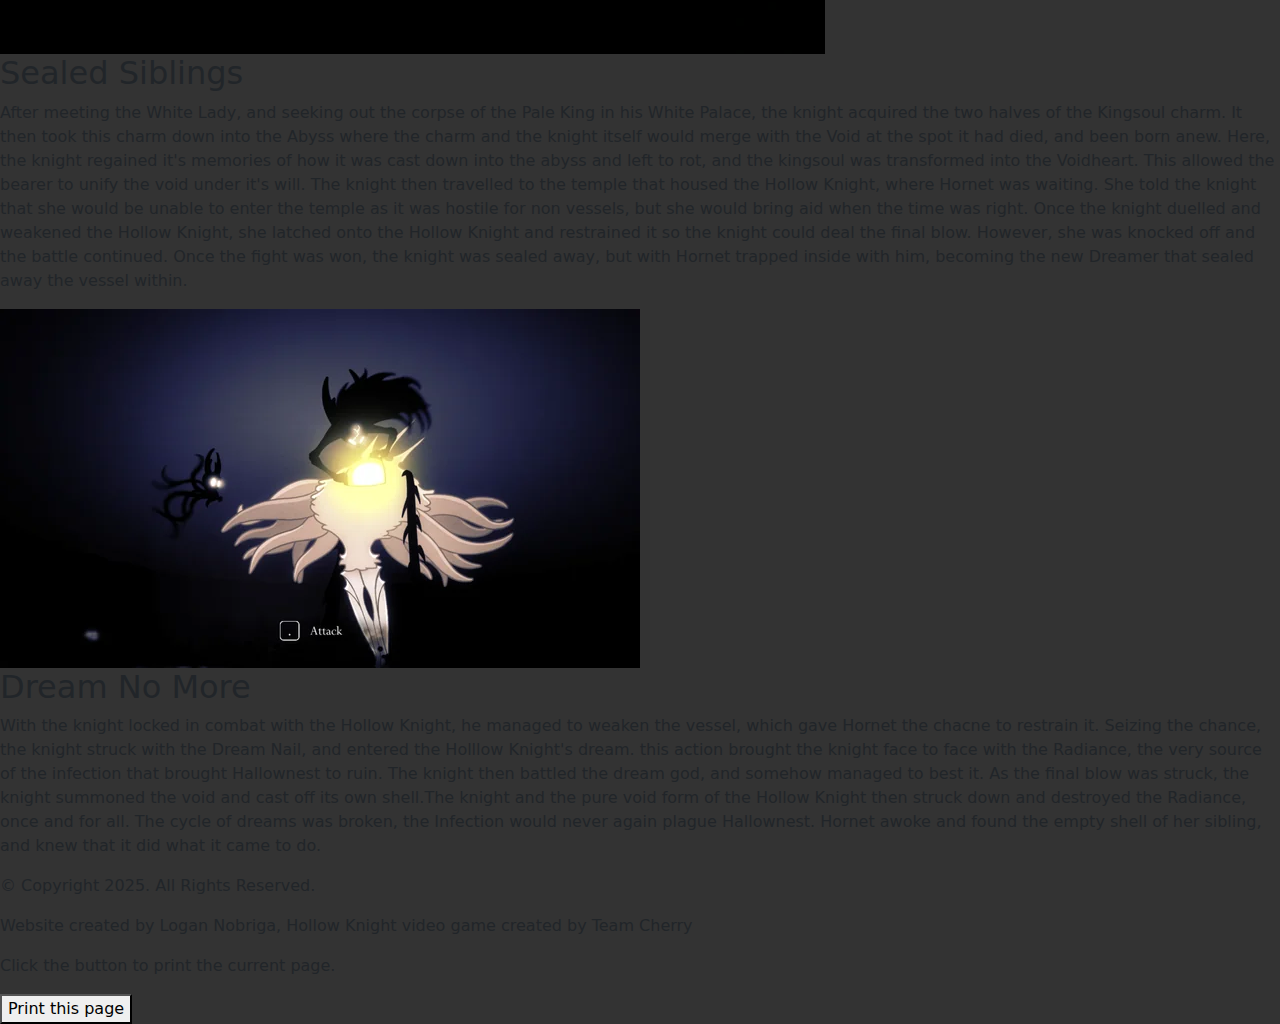
<file: Main/Hollow Knight.html>
<!DOCTYPE html>
<html lang="en">

<head>
    <meta charset="UTF-8">
    <meta name="viewport" content="width=device-width, initial-scale=1.0">
    <title>Hollow Knight Lore</title>
    <link href="https://cdn.jsdelivr.net/npm/bootstrap@5.3.0/dist/css/bootstrap.min.css" rel="stylesheet">
    <link rel="stylesheet" href="Styles/styles.css">
    <link href="https://fonts.googleapis.com/css2?family=DM+Serif+Display:ital@0;1&family=Nunito+Sans:ital,opsz,wght@0,6..12,200..1000;1,6..12,200..1000&display=swap" rel="stylesheet">
    <link rel="icon" type="image/png" sizes="32x32" href="media/favicon-32x32.png">
    <link rel="apple-touch-icon" sizes="180x180" href="media/apple-touch-icon.png">
    <link rel="shortcut-icon" sizes="192x192" href="media/android-chrome-192x192.png">
</head>

<body>
    <div id="container">
        <!--Mobile Nav-->
        <nav class="mobile-nav">
            <div id="menu-links">
                <a href="index.html">Home</a> 
                <a href="Hallownest.html">Hallownest</a> 
                <a href="Hollow Knight.html">Hollow Knight</a> 
                <a href="Adjacent Tribes.html">Adjacent Tribes</a> 
                <a href="Significant Characters.html">Significant Characters</a>
            </div>
            <a class="menu-icon">
                <div>&#9776;</div>
            </a>
        </nav>

    <header>
           <a href="index.html"><img src="images/kindpng_5860511.png" alt="Hollow Knight game banner"></a>
    </header>
    <nav>
            <ul>
                <li><a href="index.html">Home</a></li> 
                <li><a href="Hallownest.html">Hallownest</a></li> 
                <li><a href="Hollow Knight.html">Hollow Knight</a></li> 
                <li><a href="Adjacent Tribes.html">Adjacent Tribes</a></li>  
                <li><a href="Significant Characters.html">Significant Characters</a></li> 
            </ul>
    </nav>
    <main>
            <iframe width="560" height="315" src="https://www.youtube.com/embed/UAO2urG23S4?si=dpj-4iGtWa1aAk3r" title="YouTube video player" frameborder="0" allow="accelerometer; autoplay; clipboard-write; encrypted-media; gyroscope; picture-in-picture; web-share" referrerpolicy="strict-origin-when-cross-origin" allowfullscreen>
            </iframe>
            <h1>Arrival</h1>
            <p>The knight returns to Hallownest, after wandering the dunes beyond for some time, and arrives in the town of dirtmouth. It is mostly empty, and after a brief respite, the knight enter the old well and begins its journey inside Hallownest. Wandering the forgotten crossroads, the knight meets the last remaining Stag Beetle, and with it's help, it opens the Stagways. After exploring the forgotten crossroads, the knight comes upon the region of Greenpath. While making its way throught the foliage, Hornet appears, and lures the knight deeper into Greenpath. The red cloaked bug then challenges the knight to a duel, in which she states that she knows what the knight intends to do, and says it is too weak. Once she is defeated, a projection of the Dreamers speaks to the knight, and warns it not to wake them from their slumber. After this, and with some more exploring throught Fog Canyon and the Fungal Wastes, the knight reaches the city of tears and once again meets Hornet next to the memorial to the Hollow Knight. She tells the knight that its time wandering beyond the kingdom has given it "a resillience born of two voids". She tells the knight that it must seek the Grave in Ash, and the mark it would offer the knight.</p>
            <p>Some time later, the knight would come upon the Resting Grounds and a memorial to the Dreamers. At that moment, the dremers pulled the knight into the dream realm in an attempt to stop it from breaking the seals they made. However, Seer, the last of the moth tribe, found the knight and guided it back into its body. She then gifted the knight with the drem nail, which granted it power over dreams. This was meant to be way for her to atone for the sins of the moth tribe and how they angered the Radiance. With this nail, the knight would be able to wake the dreamers from their eternal slumber. It explored more and more of Hallownest and acomplished much, such as challenging the mantis lords and earning their respect and favor, slayed a monster known as Nosk that had lured many bugs to their deaths within Deepnest, and rescued many bugs that had fallen on hard times while exploring the kingdom. Later, the knight came upon the Dreamer Herrah within deepnest. It destroyed her in the dream realm and so the first seal was broken. This action caused the seals on the Hollow Knight to crack, and the infection seeped out into the Forgotten Crossroads and made it far more dangerous to traverse. After this, the knight would seek out the Grave that hornet mentioned, which was actually the husk of the dead Wyrm. There, she challenged the knight one last time in order to ensure it could do what was required to stand against the infection. Upon it's success, it acquired the kings brand within, which gave it access to all of Hallownest.</p>
            <p>After this, the knight returned to the City of Tears and defeated the master of the Soul Sanctum and mastered its control over Soul. With this, it climbed the Watcher's Spire and defeated the guards that protected Lurien. They proved no match for the knight, and another dreamer was destroyed. Once this was done, the knight journeyed deeper, and found it's way back into The Abyss where it had been abandoned by it's creator. It gained control over the void there, and used it to more easily travers The Abyss. With this done, the knight circled back to Fog Canyon and found the resting place of Monomon. This dreamer was guarded by a monster known as Umu, which had fallen to the infection. During battle, the knight was aided by Quirrel, a bug who had journeyed to hallownest in order to restore his lost memories. That pull had lead him here to Monomon's archives, where he remembered his purpose. he aided the knight in slaying Umu, ad helped unlock Monomon's resting place. The knight then destroyed the final dreamer. This lead the knight to choose how he would approach the final battle... </p>
            <h1>Endings</h1>
            <img src="images/HollowKnightEnding.jpeg" alt="the knight bound in chains" class="tribe-img rounded">
            <h2>The Hollow Knight</h2>
            <p>The knight entered the temple that held the Hollow Knight and faced it in mighty combat. The Hollow Knight was in immense pain and torment after carrying the burden of the Infection for so long, and it did it's best to fight back against the Radiance's control. The knight defeated it and absorbed all of the Infection that was being unleashed, and took the Hollow Knight's place in the temple. It was sealed, and it's sacrifice would ensure that Hollownest would be a kingdom eternal.</p>
            <img src="images/SealedSiblings.jpeg" alt="hornet lying unconscious" class="tribe-img">
            <h2>Sealed Siblings</h2>
            <p>After meeting the White Lady, and seeking out the corpse of the Pale King in his White Palace, the knight acquired the two halves of the Kingsoul charm. It then took this charm down into the Abyss where the charm and the knight itself would merge with the Void at the spot it had died, and been born anew. Here, the knight regained it's memories of how it was cast down into the abyss and left to rot, and the kingsoul was transformed into the Voidheart. This allowed the bearer to unify the void under it's will. The knight then travelled to the temple that housed the Hollow Knight, where Hornet was waiting. She told the knight that she would be unable to enter the temple as it was hostile for non vessels, but she would bring aid when the time was right. Once the knight duelled and weakened the Hollow Knight, she latched onto the Hollow Knight and restrained it so the knight could deal the final blow. However, she was knocked off and the battle continued. Once the fight was won, the knight was sealed away, but with Hornet trapped inside with him, becoming the new Dreamer that sealed away the vessel within.</p>
            <img src="images/DreamNoMore.jpeg" alt="shade figures destroy the radiance" class="tribe-img">
            <h2>Dream No More</h2>
            <p>With the knight locked in combat with the Hollow Knight, he managed to weaken the vessel, which gave Hornet the chacne to restrain it. Seizing the chance, the knight struck with the Dream Nail, and entered the Holllow Knight's dream. this action brought the knight face to face with the Radiance, the very source of the infection that brought Hallownest to ruin. The knight then battled the dream god, and somehow managed to best it. As the final blow was struck, the knight summoned the void and cast off its own shell.The knight and the pure void form of the Hollow Knight then struck down and destroyed the Radiance, once and for all. The cycle of dreams was broken, the Infection would never again plague Hallownest. Hornet awoke and found the empty shell of her sibling, and knew that it did what it came to do.</p>
            
    </main>
    <footer>
            <p>&copy; Copyright 2025. All Rights Reserved.</p>
            <p>Website created by Logan Nobriga, Hollow Knight video game created by Team Cherry</p>
            <p>Click the button to print the current page.</p>
            <button class="print-btn" onclick="printPage()">Print this page</button>
            <script src="js/script.js"></script>
    </footer>

    </div>
</body>

</html>
</file>
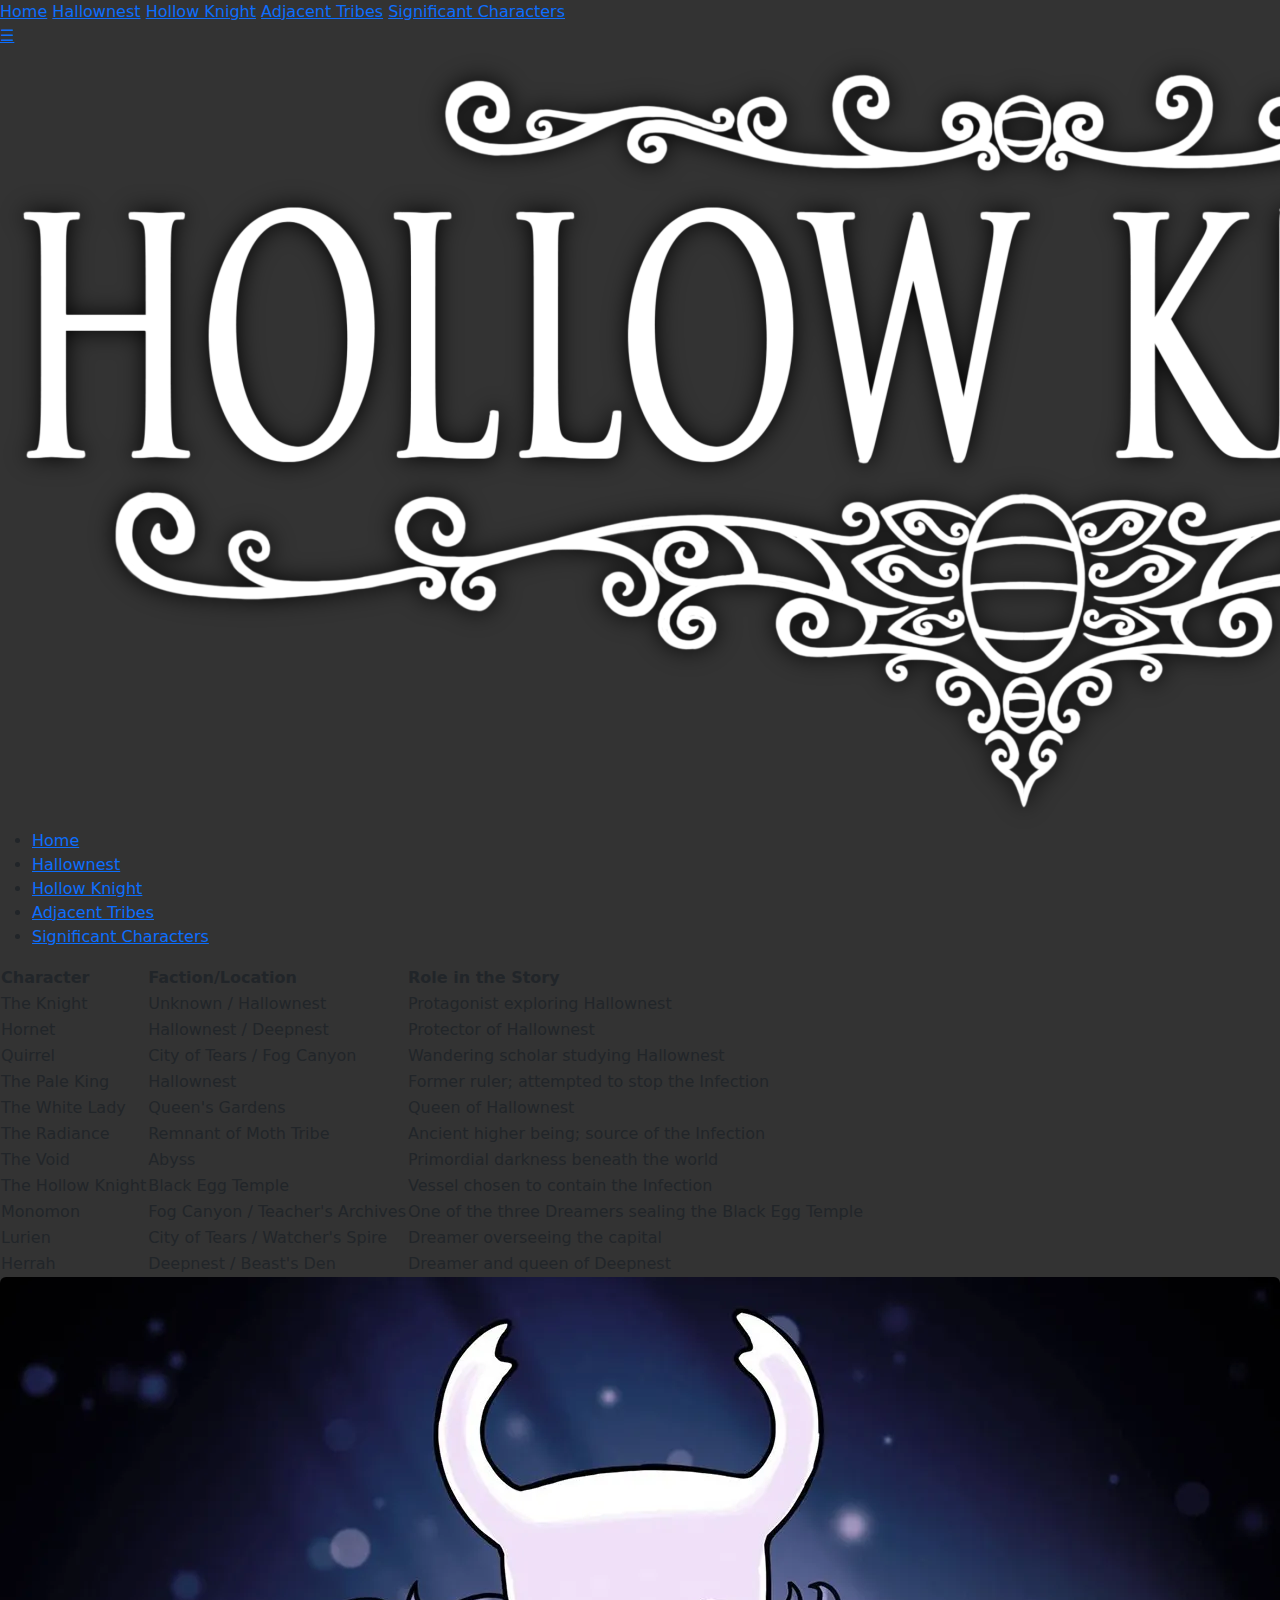
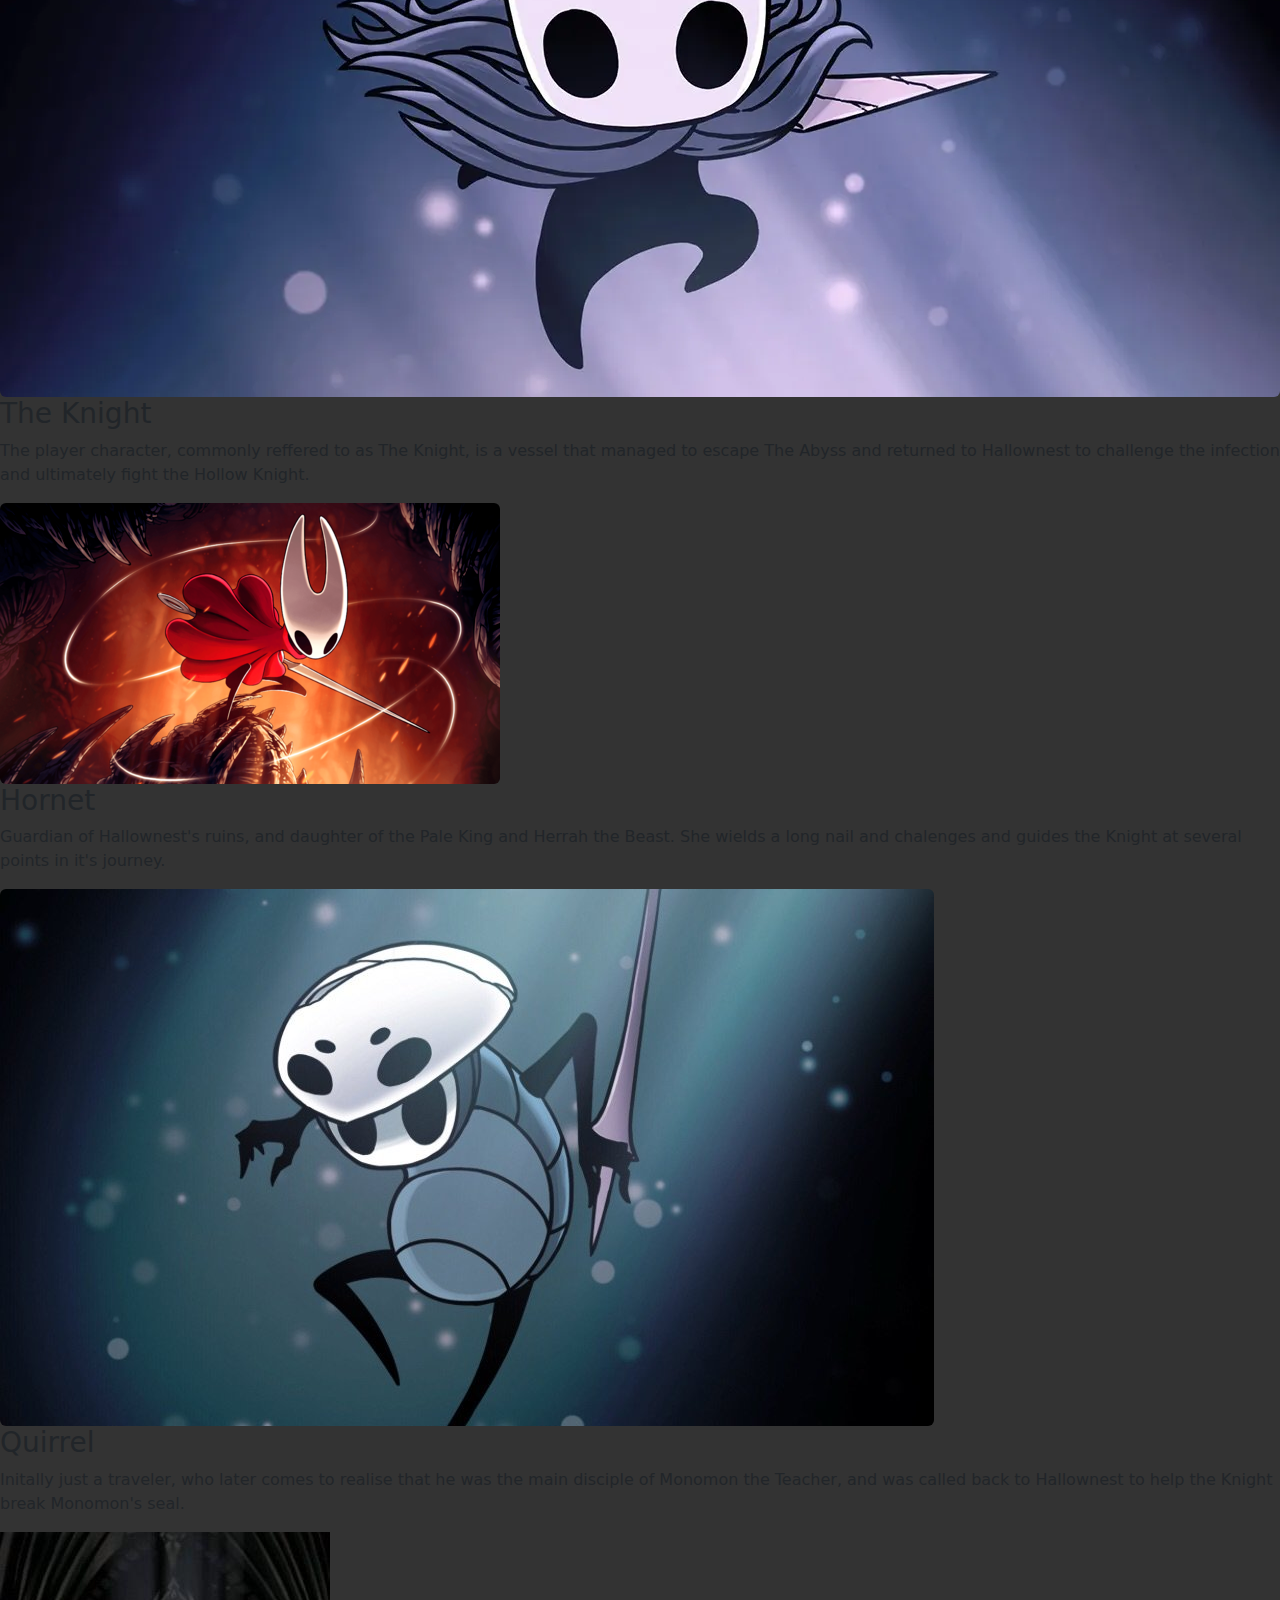
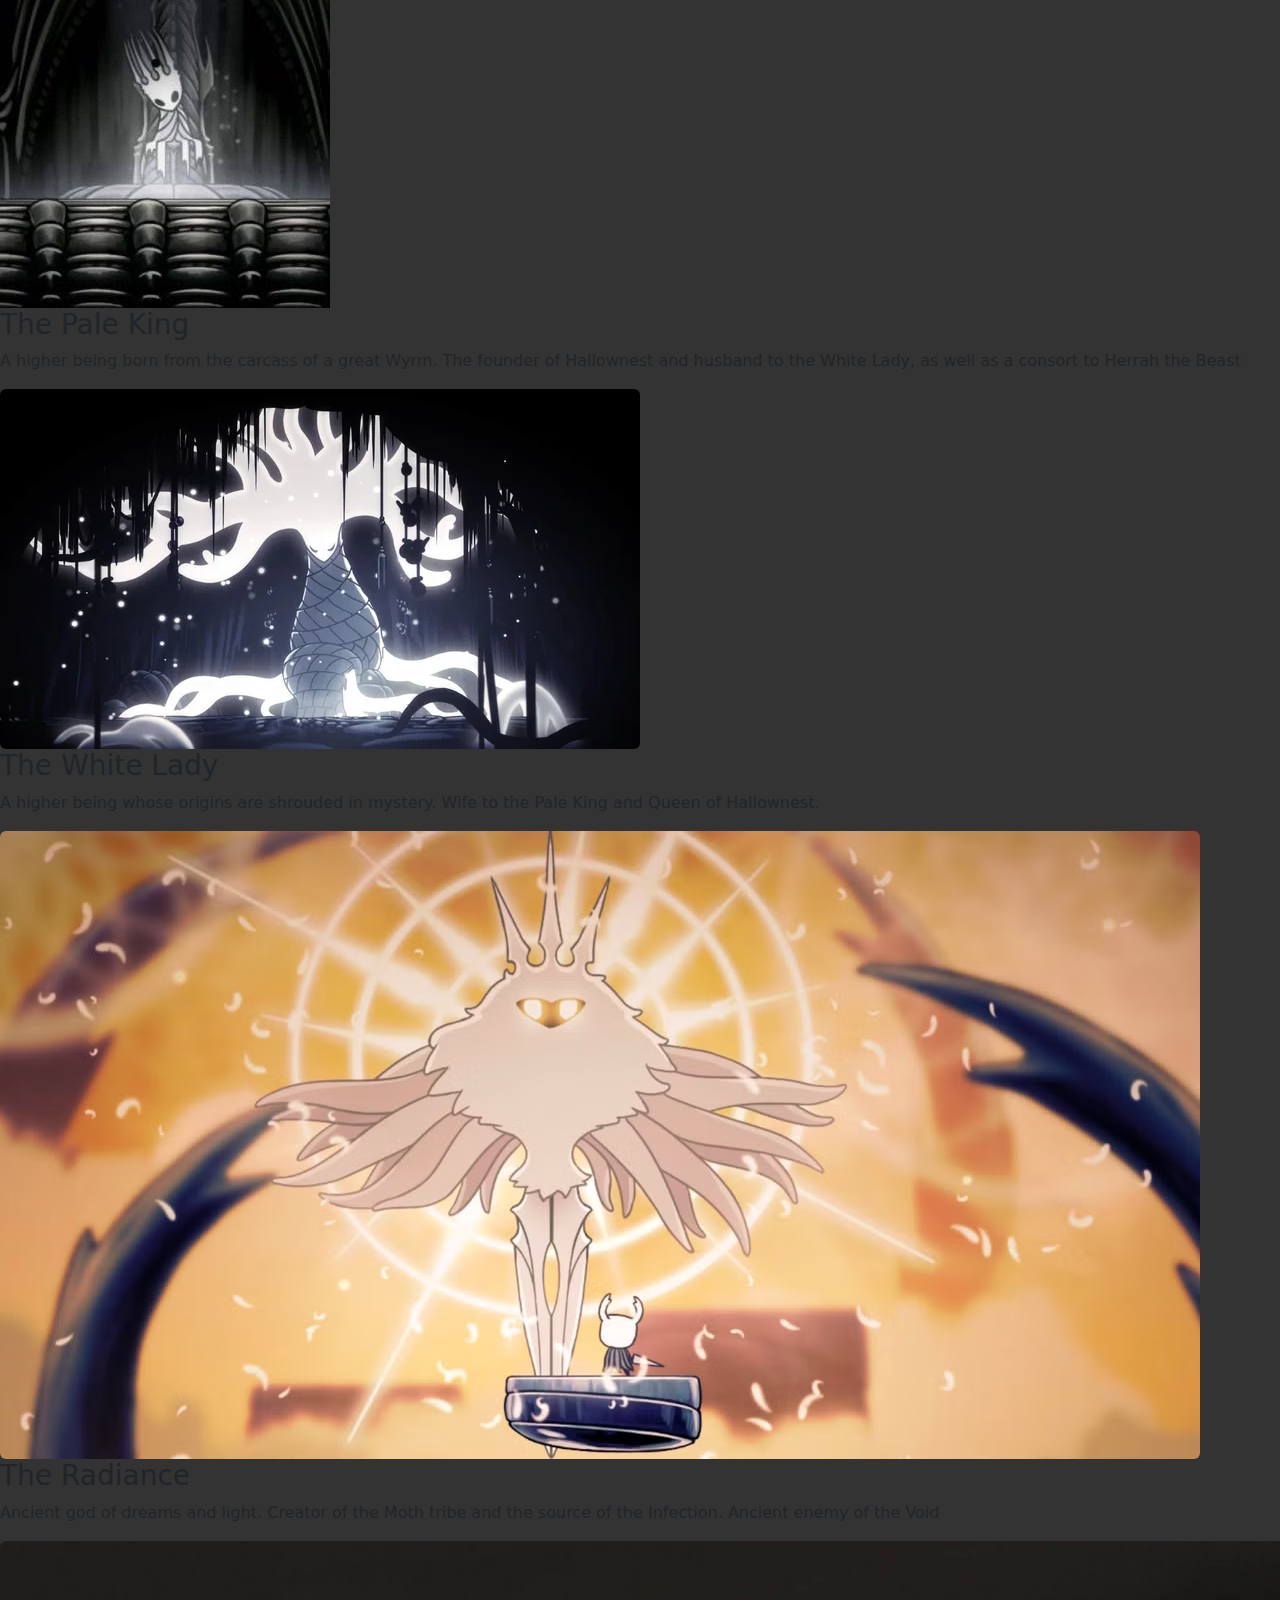
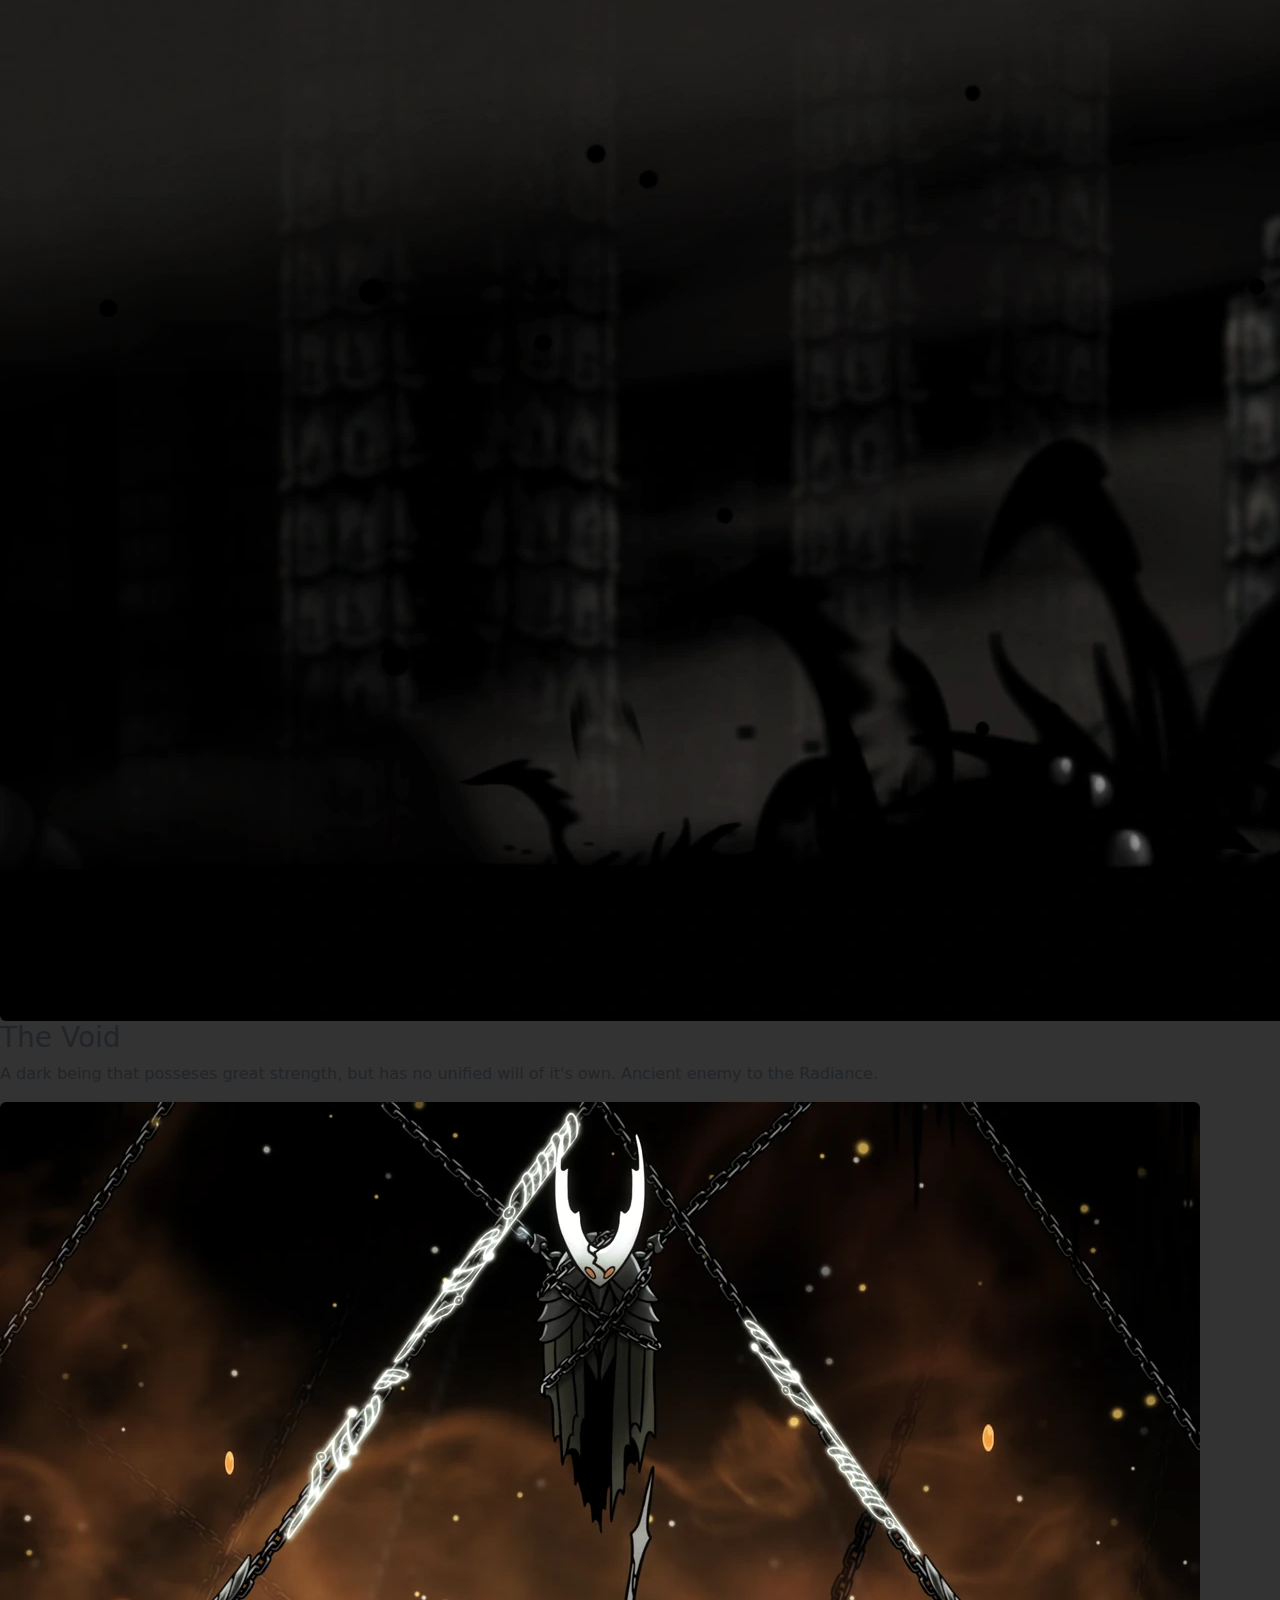
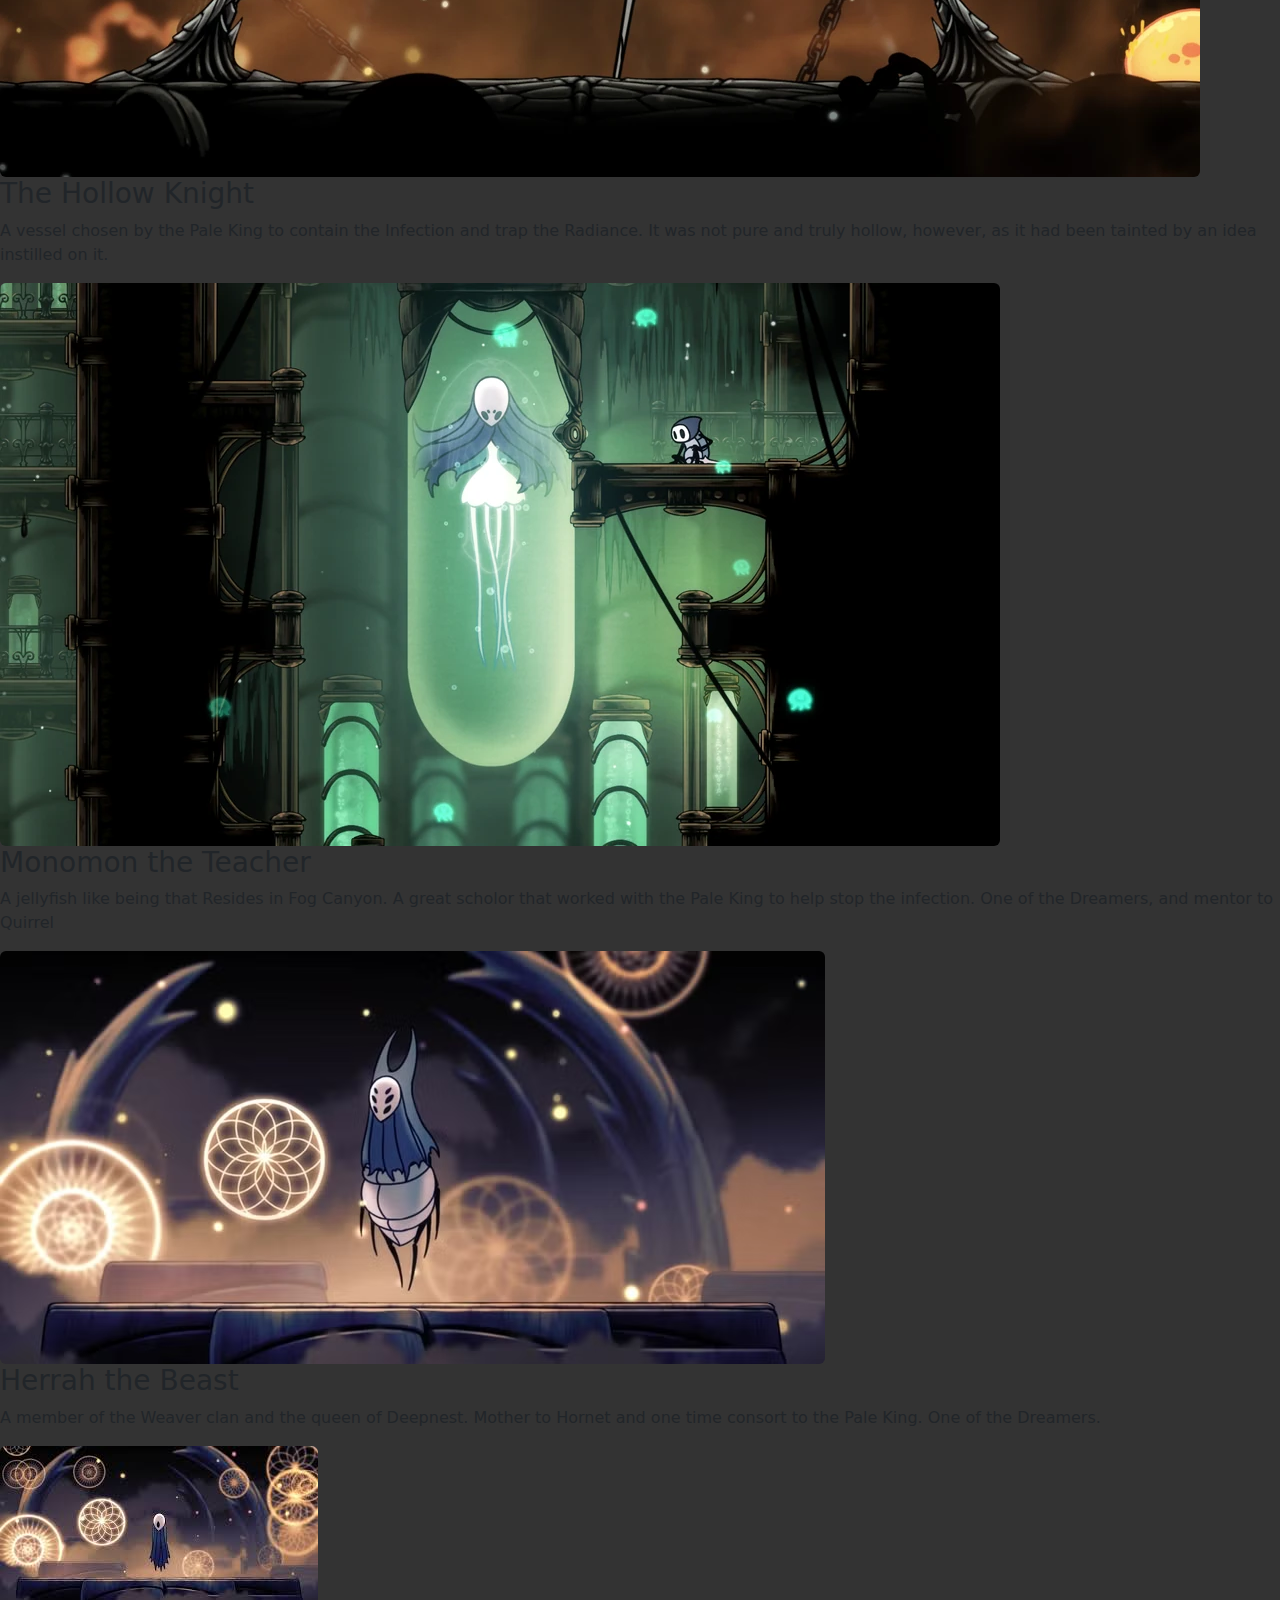
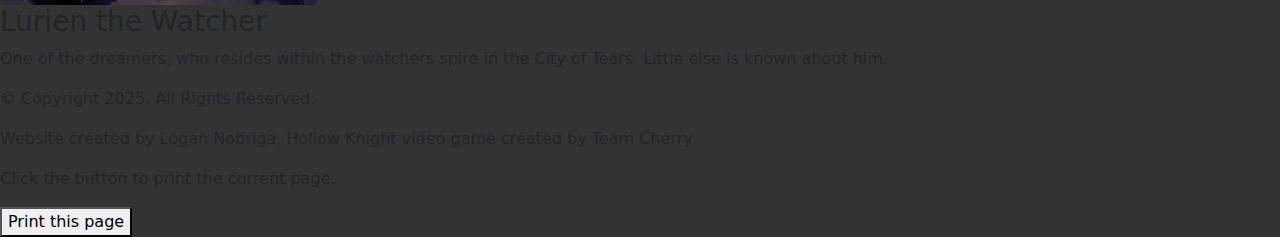
<file: Main/Significant Characters.html>
<!DOCTYPE html>
<html lang="en">

<head>
    <meta charset="UTF-8">
    <meta name="viewport" content="width=device-width, initial-scale=1.0">
    <title>Hollow Knight Lore</title>
    <link href="https://cdn.jsdelivr.net/npm/bootstrap@5.3.0/dist/css/bootstrap.min.css" rel="stylesheet">
    <link rel="stylesheet" href="Styles/styles.css">
    <link href="https://fonts.googleapis.com/css2?family=DM+Serif+Display:ital@0;1&family=Nunito+Sans:ital,opsz,wght@0,6..12,200..1000;1,6..12,200..1000&display=swap" rel="stylesheet">
    <link rel="icon" type="image/png" sizes="32x32" href="media/favicon-32x32.png">
    <link rel="apple-touch-icon" sizes="180x180" href="media/apple-touch-icon.png">
    <link rel="shortcut-icon" sizes="192x192" href="media/android-chrome-192x192.png">
</head>

<body>
    <div id="container">
      <!--Mobile Nav-->
        <nav class="mobile-nav">
            <div id="menu-links">
                <a href="index.html">Home</a> 
                <a href="Hallownest.html">Hallownest</a> 
                <a href="Hollow Knight.html">Hollow Knight</a> 
                <a href="Adjacent Tribes.html">Adjacent Tribes</a> 
                <a href="Significant Characters.html">Significant Characters</a>
            </div>
            <a class="menu-icon">
                <div>&#9776;</div>
            </a>
        </nav>

<header>
            <a href="index.html"><img src="images/kindpng_5860511.png" alt="Hollow Knight game banner"></a>
</header>

 <nav>
            <ul>
                <li><a href="index.html">Home</a></li> 
                <li><a href="Hallownest.html">Hallownest</a></li> 
                <li><a href="Hollow Knight.html">Hollow Knight</a></li> 
                <li><a href="Adjacent Tribes.html">Adjacent Tribes</a></li>  
                <li><a href="Significant Characters.html">Significant Characters</a></li> 
            </ul>
</nav>

<main>
            <table>
  <thead>
    <tr>
      <th>Character</th>
      <th>Faction/Location</th>
      <th>Role in the Story</th>
    </tr>
  </thead>
  <tbody>
    <tr>
          <td data-label="Character">The Knight</td>
          <td data-label="Faction/Location">Unknown / Hallownest</td>
          <td data-label="Role in the Story">Protagonist exploring Hallownest</td>
        </tr>
        <tr>
          <td data-label="Character">Hornet</td>
          <td data-label="Faction/Location">Hallownest / Deepnest</td>
          <td data-label="Role in the Story">Protector of Hallownest</td>
        </tr>
        <tr>
          <td data-label="Character">Quirrel</td>
          <td data-label="Faction/Location">City of Tears / Fog Canyon</td>
          <td data-label="Role in the Story">Wandering scholar studying Hallownest</td>
        </tr>
        <tr>
          <td data-label="Character">The Pale King</td>
          <td data-label="Faction/Location">Hallownest</td>
          <td data-label="Role in the Story">Former ruler; attempted to stop the Infection</td>
        </tr>
        <tr>
          <td data-label="Character">The White Lady</td>
          <td data-label="Faction/Location">Queen's Gardens</td>
          <td data-label="Role in the Story">Queen of Hallownest</td>
        </tr>
        <tr>
          <td data-label="Character">The Radiance</td>
          <td data-label="Faction/Location">Remnant of Moth Tribe</td>
          <td data-label="Role in the Story">Ancient higher being; source of the Infection</td>
        </tr>
        <tr>
          <td data-label="Character">The Void</td>
          <td data-label="Faction/Location">Abyss</td>
          <td data-label="Role in the Story">Primordial darkness beneath the world</td>
        </tr>
        <tr>
          <td data-label="Character">The Hollow Knight</td>
          <td data-label="Faction/Location">Black Egg Temple</td>
          <td data-label="Role in the Story">Vessel chosen to contain the Infection</td>
        </tr>
        <tr>
          <td data-label="Character">Monomon</td>
          <td data-label="Faction/Location">Fog Canyon / Teacher's Archives</td>
          <td data-label="Role in the Story">One of the three Dreamers sealing the Black Egg Temple</td>
        </tr>
        <tr>
          <td data-label="Character">Lurien</td>
          <td data-label="Faction/Location">City of Tears / Watcher's Spire</td>
          <td data-label="Role in the Story">Dreamer overseeing the capital</td>
        </tr>
        <tr>
          <td data-label="Character">Herrah</td>
          <td data-label="Faction/Location">Deepnest / Beast's Den</td>
          <td data-label="Role in the Story">Dreamer and queen of Deepnest</td>
        </tr>
  </tbody>
</table>

        <img src="images/TheKnight.jpeg" alt="image of The Knight" class="tribe-img rounded">
        <h3>The Knight</h3>
        <p>The player character, commonly reffered to as The Knight, is a vessel that managed to escape The Abyss and returned to Hallownest to challenge the infection and ultimately fight the Hollow Knight.</p>
        <img src="images/Hornet.jpeg" alt="image of Hornet" class="tribe-img rounded">
        <h3>Hornet</h3>
        <p>Guardian of Hallownest's ruins, and daughter of the Pale King and Herrah the Beast. She wields a long nail and chalenges and guides the Knight at several points in it's journey.</p>
        <img src="images/Quirrel.jpeg" alt="image of Quirrel" class="tribe-img rounded">
        <h3>Quirrel</h3>
        <p>Initally just a traveler, who later comes to realise that he was the main disciple of Monomon the Teacher, and was called back to Hallownest to help the Knight break Monomon's seal.</p>
        <img src="images/PaleKing.jpeg" alt="image of the Pale King" class="tribe-imgrounded">
        <h3>The Pale King</h3>
        <p>A higher being born from the carcass of a great Wyrm. The founder of Hallownest and husband to the White Lady, as well as a consort to Herrah the Beast</p>
        <img src="images/WhiteLady.jpeg" alt="image of the White Lady" class="tribe-img rounded">
        <h3>The White Lady</h3>
        <p>A higher being whose origins are shrouded in mystery. Wife to the Pale King and Queen of Hallownest.</p>
        <img src="images/TheRadiance.jpeg" alt="image of the Radiance" class="tribe-img rounded">
        <h3>The Radiance</h3>
        <p>Ancient god of dreams and light. Creator of the Moth tribe and the source of the Infection. Ancient enemy of the Void</p>
            <img src="images/Void.jpeg" alt="image of the Void" class="tribe-img rounded">
            <h3>The Void</h3>
            <p>A dark being that posseses great strength, but has no unified will of it's own. Ancient enemy to the Radiance. </p>
            <img src="images/HollowKnightBound.jpeg" alt="image of the Hollow Knight" class="tribe-img rounded">
            <h3>The Hollow Knight</h3>
            <p>A vessel chosen by the Pale King to contain the Infection and trap the Radiance. It was not pure and truly hollow, however, as it had been tainted by an idea instilled on it.</p>
            <img src="images/Monomon.jpeg" alt="image of Monomon the Teacher" class="tribe-img rounded">
            <h3>Monomon the Teacher</h3>
            <p>A jellyfish like being that Resides in Fog Canyon. A great scholor that worked with the Pale King to help stop the infection. One of the Dreamers, and mentor to Quirrel</p>
            <img src="images/Herrah.jpeg" alt="image of Herrah the Beast" class="tribe-img rounded">
            <h3>Herrah the Beast</h3>
            <p>A member of the Weaver clan and the queen of Deepnest. Mother to Hornet and one time consort to the Pale King. One of the Dreamers.</p>
            <img src="images/Lurien.jpeg" alt="image of Lurien the Watcher" class="tribe-img rounded">
            <h3>Lurien the Watcher</h3>
            <p>One of the dreamers, who resides within the watchers spire in the City of Tears. Little else is known about him.</p>

        </main>
        <footer>
            <p>&copy; Copyright 2025. All Rights Reserved.</p>
            <p>Website created by Logan Nobriga, Hollow Knight video game created by Team Cherry</p>
            <p>Click the button to print the current page.</p>
            <button class="print-btn" onclick="printPage()">Print this page</button>
            <script src="js/script.js"></script>
        </footer>

    </div>
</body>

</html>
</file>
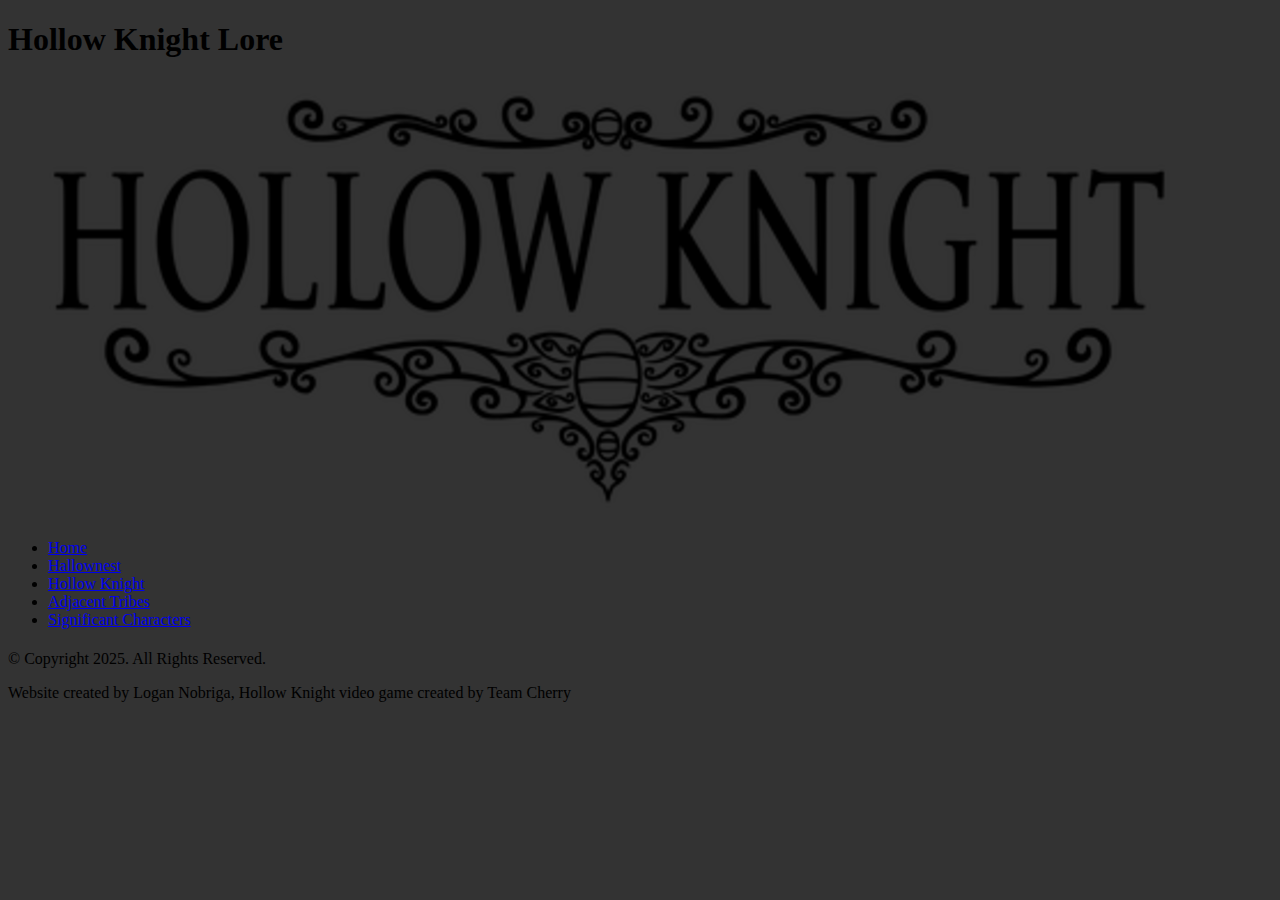
<file: Main/template.html>
<!DOCTYPE html>
<html lang="en">

<head>
    <meta charset="UTF-8">
    <meta name="viewport" content="width=device-width, initial-scale=1.0">
    <title>Hollow Knight Lore</title>
    <link rel="stylesheet" href="Styles/styles.css">
    <link rel="icon" type="image/png" sizes="32x32" href="media/favicon-32x32.png">
    <link rel="apple-touch-icon" sizes="180x180" href="media/apple-touch-icon.png">
    <link rel="shortcut-icon" sizes="192x192" href="media/android-chrome-192x192.png">
</head>

<body>
    <div id="container">

        <header>
            <h1>Hollow Knight Lore</h1>
            <a href="index.html"><img src="images/HKBanner.png" alt="Hollow Knight game banner">
        </header>
        <nav>
            <ul>
                <li><a href="index.html">Home</a></li> 
                <li><a href="Hallownest.html">Hallownest</a></li> 
                <li><a href="Hollow Knight.html">Hollow Knight</a></li> 
                <li><a href="Adjacent Tribes.html">Adjacent Tribes</a></li>  
                <li><a href="Significant Characters.html">Significant Characters</a></li> 
            </ul>
        </nav>
        <main>
            <h1></h1>
        </main>
        <footer>
            <p>&copy; Copyright 2025. All Rights Reserved.</p>
            <p>Website created by Logan Nobriga, Hollow Knight video game created by Team Cherry</p>
        </footer>

    </div>
</body>

</html>
</file>
<file: Main/Styles/styles.css>
body {
    background-color: #333333;
}
</file>
